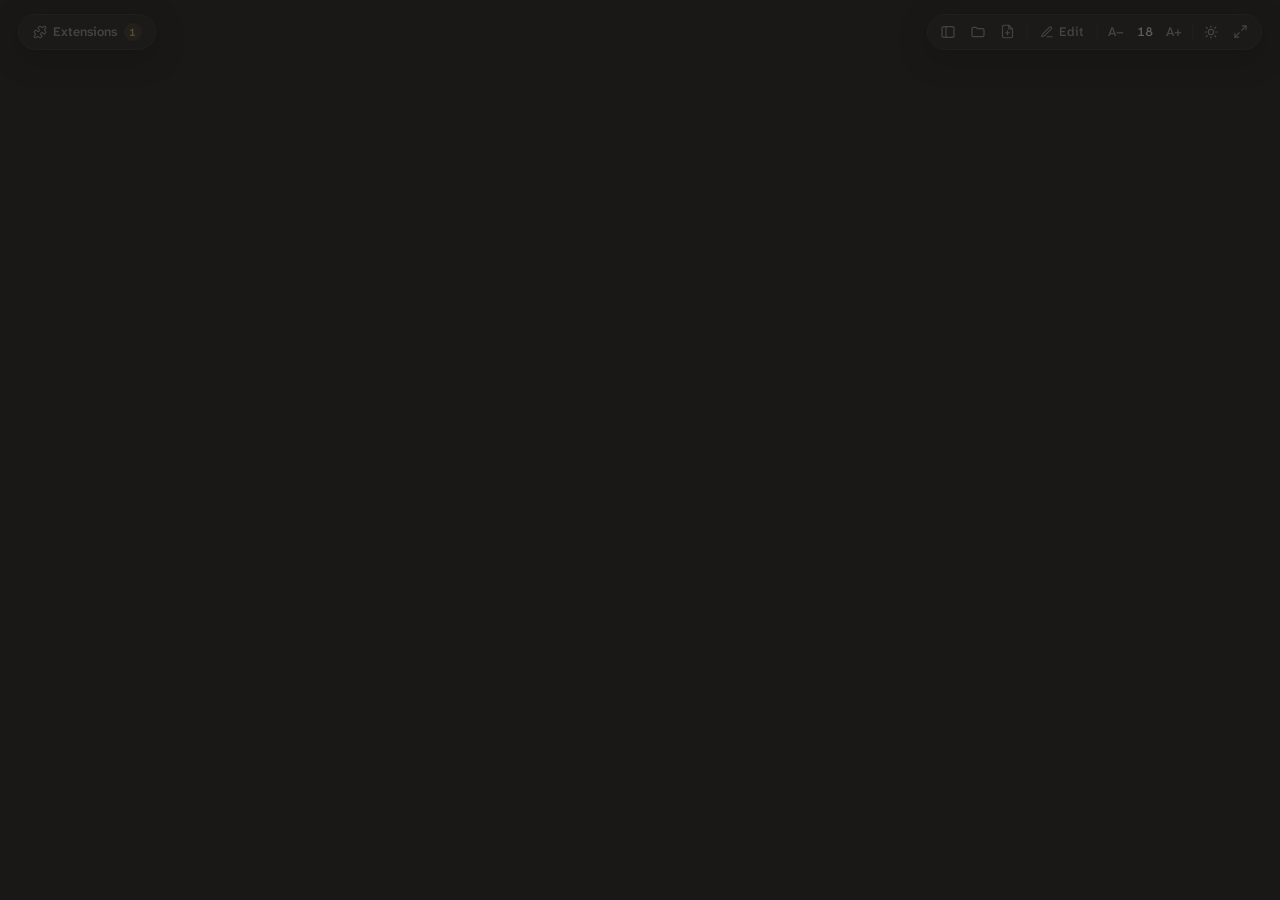
<file: src/coconut/assets/index.html>
<!DOCTYPE html>
<html lang="en" data-theme="warm-dark" data-reading-width="medium" data-line-height="comfortable" data-accent="default" data-code-style="card" data-line-numbers="true">
<head>
  <meta charset="utf-8">
  <meta http-equiv="Content-Security-Policy"
        content="default-src 'self' file:; script-src 'self' qrc:; style-src 'self' 'unsafe-inline' file:; font-src 'self' file: data:; img-src 'self' file: data: https: http:; object-src 'none'; frame-src 'none';">
  <title>Coconut</title>
  <link rel="stylesheet" href="style.css">
</head>
<body>
  <div id="progress-bar" aria-hidden="true"></div>

  <div id="app-layout">
    <aside id="toc-sidebar" class="sidebar-hidden" aria-label="Outline">
      <div id="toc-section" class="hidden">
        <div id="toc-header">
          <span id="toc-doc-title">Coconut</span>
        </div>
        <nav id="toc-list"></nav>
      </div>

      <div id="files-section">
        <div id="files-header">
          <span id="files-title">Explorer</span>
          <div class="files-header-actions">
            <button id="btn-files-new" type="button" class="mini-icon-btn" title="New file (Ctrl+N)" aria-label="New file">
              <svg width="13" height="13" viewBox="0 0 24 24" fill="none" stroke="currentColor" stroke-width="2" stroke-linecap="round" stroke-linejoin="round" aria-hidden="true">
                <path d="M14 2H6a2 2 0 0 0-2 2v16a2 2 0 0 0 2 2h12a2 2 0 0 0 2-2V8z"/>
                <polyline points="14 2 14 8 20 8"/>
                <line x1="12" y1="11" x2="12" y2="17"/>
                <line x1="9" y1="14" x2="15" y2="14"/>
              </svg>
            </button>
            <button id="btn-files-folder" type="button" class="mini-icon-btn" title="Open folder… (Ctrl+Shift+O)" aria-label="Open folder">
              <svg width="13" height="13" viewBox="0 0 24 24" fill="none" stroke="currentColor" stroke-width="2" stroke-linecap="round" stroke-linejoin="round" aria-hidden="true">
                <path d="M22 19a2 2 0 0 1-2 2H4a2 2 0 0 1-2-2V5a2 2 0 0 1 2-2h5l2 3h9a2 2 0 0 1 2 2z"/>
              </svg>
            </button>
            <button id="btn-files-add" type="button" class="mini-icon-btn" title="Add file…" aria-label="Add file">+</button>
            <button id="btn-files-collapse" type="button" class="mini-icon-btn" title="Collapse all folders" aria-label="Collapse all folders">⊟</button>
          </div>
        </div>
        <div id="files-list"></div>
      </div>

      <div id="sidebar-footer">
        <button id="btn-settings" type="button" class="sidebar-footer-btn" title="Settings (Ctrl+,)" aria-label="Settings">
          <svg width="15" height="15" viewBox="0 0 24 24" fill="none" stroke="currentColor" stroke-width="1.8" stroke-linecap="round" stroke-linejoin="round" aria-hidden="true">
            <circle cx="12" cy="12" r="3"/>
            <path d="M19.4 15a1.65 1.65 0 0 0 .33 1.82l.06.06a2 2 0 1 1-2.83 2.83l-.06-.06a1.65 1.65 0 0 0-1.82-.33 1.65 1.65 0 0 0-1 1.51V21a2 2 0 0 1-4 0v-.09A1.65 1.65 0 0 0 9 19.4a1.65 1.65 0 0 0-1.82.33l-.06.06a2 2 0 1 1-2.83-2.83l.06-.06a1.65 1.65 0 0 0 .33-1.82 1.65 1.65 0 0 0-1.51-1H3a2 2 0 0 1 0-4h.09A1.65 1.65 0 0 0 4.6 9a1.65 1.65 0 0 0-.33-1.82l-.06-.06a2 2 0 1 1 2.83-2.83l.06.06a1.65 1.65 0 0 0 1.82.33H9a1.65 1.65 0 0 0 1-1.51V3a2 2 0 0 1 4 0v.09a1.65 1.65 0 0 0 1 1.51 1.65 1.65 0 0 0 1.82-.33l.06-.06a2 2 0 1 1 2.83 2.83l-.06.06a1.65 1.65 0 0 0-.33 1.82V9a1.65 1.65 0 0 0 1.51 1H21a2 2 0 0 1 0 4h-.09a1.65 1.65 0 0 0-1.51 1z"/>
          </svg>
          <span id="btn-settings-label">Settings</span>
        </button>
      </div>
    </aside>
    <div id="sidebar-resizer" role="separator" aria-orientation="vertical" aria-label="Resize sidebar"></div>

    <div id="reader-pane">
      <button id="extensions-pill" type="button" class="floating-pill-btn" title="Extensions" aria-label="Extensions">
        <svg width="14" height="14" viewBox="0 0 24 24" fill="none" stroke="currentColor" stroke-width="1.8" stroke-linecap="round" stroke-linejoin="round" aria-hidden="true">
          <path d="M19.439 7.85c-.049.322.059.648.289.878l1.568 1.568c.47.47.706 1.087.706 1.704s-.235 1.233-.706 1.704l-1.611 1.611a.98.98 0 0 1-.837.276c-.47-.07-.802-.48-.968-.925a2.501 2.501 0 1 0-3.214 3.214c.446.166.855.497.925.968a.979.979 0 0 1-.276.837l-1.61 1.61a2.404 2.404 0 0 1-1.705.707 2.402 2.402 0 0 1-1.704-.706l-1.568-1.568a1.026 1.026 0 0 0-.877-.29c-.493.074-.84.504-1.02.968a2.5 2.5 0 1 1-3.237-3.237c.464-.18.894-.527.967-1.02a1.026 1.026 0 0 0-.289-.877l-1.568-1.568A2.402 2.402 0 0 1 1.998 12c0-.617.236-1.234.706-1.704L4.23 8.77c.24-.24.581-.353.917-.303.515.077.877.528 1.073 1.01a2.5 2.5 0 1 0 3.259-3.259c-.482-.196-.933-.558-1.01-1.073-.05-.336.062-.676.303-.917l1.525-1.525A2.402 2.402 0 0 1 12 1.998c.617 0 1.234.236 1.704.706l1.568 1.568c.23.23.556.338.877.29.493-.074.84-.504 1.02-.968a2.5 2.5 0 1 1 3.237 3.237c-.464.18-.894.527-.967 1.02Z"/>
        </svg>
        <span id="btn-extensions-label">Extensions</span>
        <span id="ext-count-badge" class="ext-pill-badge">1</span>
      </button>

      <div id="controls" role="toolbar" aria-label="Reading controls">
        <button id="btn-toc" type="button" class="ctrl-btn" title="Outline & files (Ctrl+B)" aria-label="Toggle sidebar">
          <svg width="16" height="16" viewBox="0 0 24 24" fill="none" stroke="currentColor" stroke-width="1.8" stroke-linecap="round" stroke-linejoin="round" aria-hidden="true">
            <rect x="3" y="4" width="18" height="16" rx="2"/>
            <line x1="9" y1="4" x2="9" y2="20"/>
          </svg>
        </button>
        <button id="btn-open" type="button" class="ctrl-btn" title="Open files (Ctrl+O)" aria-label="Open files">
          <svg width="16" height="16" viewBox="0 0 24 24" fill="none" stroke="currentColor" stroke-width="1.8" stroke-linecap="round" stroke-linejoin="round" aria-hidden="true">
            <path d="M3 7a2 2 0 0 1 2-2h4l2 2h8a2 2 0 0 1 2 2v8a2 2 0 0 1-2 2H5a2 2 0 0 1-2-2z"/>
          </svg>
        </button>
        <button id="btn-new-file" type="button" class="ctrl-btn" title="New file (Ctrl+N)" aria-label="New file">
          <svg width="15" height="15" viewBox="0 0 24 24" fill="none" stroke="currentColor" stroke-width="1.8" stroke-linecap="round" stroke-linejoin="round" aria-hidden="true">
            <path d="M14 2H6a2 2 0 0 0-2 2v16a2 2 0 0 0 2 2h12a2 2 0 0 0 2-2V8z"/>
            <polyline points="14 2 14 8 20 8"/>
            <line x1="12" y1="11" x2="12" y2="17"/>
            <line x1="9" y1="14" x2="15" y2="14"/>
          </svg>
        </button>
        <span class="ctrl-sep" aria-hidden="true"></span>
        <button id="btn-edit-mode" type="button" class="ctrl-btn ctrl-mode-btn" title="Edit mode (Ctrl+E)" aria-label="Toggle edit mode" aria-pressed="false">
          <svg width="14" height="14" viewBox="0 0 24 24" fill="none" stroke="currentColor" stroke-width="1.8" stroke-linecap="round" stroke-linejoin="round" aria-hidden="true">
            <path d="M12 20h9"/>
            <path d="M16.5 3.5a2.121 2.121 0 0 1 3 3L7 19l-4 1 1-4L16.5 3.5z"/>
          </svg>
          <span id="btn-edit-label">Edit</span>
        </button>
        <button id="btn-save-file" type="button" class="ctrl-btn ctrl-save-btn hidden" title="Save file (Ctrl+S)" aria-label="Save file">
          <svg width="14" height="14" viewBox="0 0 24 24" fill="none" stroke="currentColor" stroke-width="1.8" stroke-linecap="round" stroke-linejoin="round" aria-hidden="true">
            <path d="M19 21H5a2 2 0 0 1-2-2V5a2 2 0 0 1 2-2h11l5 5v11a2 2 0 0 1-2 2z"/>
            <polyline points="17 21 17 13 7 13 7 21"/>
            <polyline points="7 3 7 8 15 8"/>
          </svg>
          <span id="btn-save-label">Save</span>
        </button>
        <span class="ctrl-sep" aria-hidden="true"></span>
        <button id="btn-font-dec" type="button" class="ctrl-btn ctrl-text" title="Decrease text size (Ctrl+-)" aria-label="Decrease text size">A−</button>
        <button id="font-size-value" type="button" class="ctrl-btn ctrl-size" title="Reset text size (Ctrl+0)" aria-label="Current text size">18</button>
        <button id="btn-font-inc" type="button" class="ctrl-btn ctrl-text" title="Increase text size (Ctrl++)" aria-label="Increase text size">A+</button>
        <span class="ctrl-sep" aria-hidden="true"></span>
        <button id="btn-theme" type="button" class="ctrl-btn" title="Palette (Ctrl+T)" aria-label="Switch color palette">
          <svg width="16" height="16" viewBox="0 0 24 24" fill="none" stroke="currentColor" stroke-width="1.8" stroke-linecap="round" stroke-linejoin="round" aria-hidden="true">
            <circle cx="12" cy="12" r="4"/>
            <path d="M12 3v2M12 19v2M4.93 4.93l1.41 1.41M17.66 17.66l1.41 1.41M3 12h2M19 12h2M4.93 19.07l1.41-1.41M17.66 6.34l1.41-1.41"/>
          </svg>
        </button>
        <button id="btn-fullscreen" type="button" class="ctrl-btn" title="Fullscreen (F11)" aria-label="Toggle fullscreen">
          <svg class="icon-enter" width="15" height="15" viewBox="0 0 24 24" fill="none" stroke="currentColor" stroke-width="1.8" stroke-linecap="round" stroke-linejoin="round" aria-hidden="true">
            <polyline points="15 3 21 3 21 9"/>
            <polyline points="9 21 3 21 3 15"/>
            <line x1="21" y1="3" x2="14" y2="10"/>
            <line x1="3" y1="21" x2="10" y2="14"/>
          </svg>
          <svg class="icon-exit hidden" width="15" height="15" viewBox="0 0 24 24" fill="none" stroke="currentColor" stroke-width="1.8" stroke-linecap="round" stroke-linejoin="round" aria-hidden="true">
            <polyline points="4 14 10 14 10 20"/>
            <polyline points="20 10 14 10 14 4"/>
            <line x1="14" y1="10" x2="21" y2="3"/>
            <line x1="3" y1="21" x2="10" y2="14"/>
          </svg>
        </button>
      </div>

      <div id="find-bar" class="hidden" role="search" aria-label="Find in document">
        <input id="find-input" type="text" placeholder="Find…" autocomplete="off" spellcheck="false" aria-label="Search text">
        <button id="find-prev" type="button" class="ctrl-btn" title="Previous (Shift+Enter)" aria-label="Previous match">↑</button>
        <button id="find-next" type="button" class="ctrl-btn" title="Next (Enter)" aria-label="Next match">↓</button>
        <button id="find-close" type="button" class="ctrl-btn" title="Close (Esc)" aria-label="Close search">✕</button>
      </div>

      <main id="reader-scroll" tabindex="-1">
        <section id="welcome" class="hidden" aria-label="Welcome">
          <div class="welcome-card">
            <div class="welcome-mark" aria-hidden="true">
              <svg width="36" height="36" viewBox="0 0 128 128" fill="none">
                <circle cx="57" cy="69" r="55" fill="#6B4222"/>
                <circle cx="68" cy="58" r="51" fill="#D4A373"/>
                <circle cx="68" cy="58" r="41" fill="#EFEAE1"/>
                <circle cx="68" cy="58" r="23.5" fill="#191817"/>
              </svg>
            </div>
            <h1>Coconut</h1>
            <p id="welcome-sub" class="welcome-sub">Drop files here, open them from disk, or start a new note.</p>
            <div class="welcome-actions">
              <button id="btn-welcome-open" type="button" class="primary-btn">Open files…</button>
              <button id="btn-welcome-folder" type="button" class="pill-btn welcome-secondary-btn">Open folder…</button>
              <button id="btn-welcome-new" type="button" class="pill-btn welcome-secondary-btn">New file</button>
            </div>
            <div id="recent-block" class="hidden">
              <div id="recent-label" class="recent-label">Recent</div>
              <ul id="recent-list"></ul>
            </div>
            <p class="welcome-hints">
              <span id="hint-open">Ctrl+O Open</span>
              <span id="hint-edit">Ctrl+E Edit</span>
              <span id="hint-zoom">Ctrl+/− Text</span>
              <span id="hint-theme">Ctrl+T Palette</span>
              <span id="hint-settings">Ctrl+, Settings</span>
            </p>
          </div>
        </section>

        <article id="content" class="prose"></article>

        <section id="editor-view" class="hidden" aria-label="Document Editor">
          <div id="editor-shell">
            <div id="editor-toolbar">
              <div class="editor-meta">
                <span id="editor-dirty-dot" class="dirty-dot hidden" aria-hidden="true">●</span>
                <span id="editor-filename" class="editor-filename">Untitled.md</span>
                <span id="editor-status-badge" class="editor-status-badge">Saved</span>
              </div>
              <div class="editor-toolbar-right">
                <span id="editor-stats" class="editor-stats">1 lines · 0 words</span>
                <button id="btn-editor-save" type="button" class="pill-btn editor-save-pill">Save</button>
                <button id="btn-editor-done" type="button" class="pill-btn subtle">Read</button>
              </div>
            </div>
            <div id="editor-stage">
              <div id="editor-gutter" aria-hidden="true">1</div>
              <div id="editor-stack">
                <pre id="editor-backdrop" aria-hidden="true"><code id="editor-backdrop-code" class="hljs"></code></pre>
                <textarea id="editor-textarea" spellcheck="false" autocomplete="off" autocorrect="off" autocapitalize="off" placeholder="Write Markdown, notes, or code here…"></textarea>
              </div>
            </div>
          </div>
        </section>
      </main>
    </div>
  </div>

  <!-- Minimalist Settings Modal -->
  <div id="settings-modal" class="modal-backdrop hidden" role="dialog" aria-modal="true" aria-labelledby="settings-title">
    <div class="modal-dialog">
      <div class="modal-header">
        <h2 id="settings-title">Settings</h2>
        <button id="btn-settings-close" type="button" class="ctrl-btn" aria-label="Close">✕</button>
      </div>

      <div class="modal-tabs" role="tablist">
        <button id="tab-btn-reading" type="button" class="modal-tab active" data-tab="reading" role="tab">Reading</button>
        <button id="tab-btn-translate" type="button" class="modal-tab" data-tab="translate" role="tab">Translate</button>
        <button id="tab-btn-shortcuts" type="button" class="modal-tab" data-tab="shortcuts" role="tab">Shortcuts</button>
        <button id="tab-btn-about" type="button" class="modal-tab" data-tab="about" role="tab">About</button>
      </div>

      <div class="modal-body">
        <!-- Reading Tab -->
        <section id="panel-reading" class="tab-panel">
          <div class="setting-group">
            <div id="sec-palette" class="group-label">Color palette</div>
            <div class="theme-cards">
              <button type="button" class="theme-card" data-theme-choice="warm-dark">
                <span class="swatch swatch-dark"></span>
                <span id="lbl-theme-warm-dark">Warm Night</span>
              </button>
              <button type="button" class="theme-card" data-theme-choice="sepia">
                <span class="swatch swatch-sepia"></span>
                <span id="lbl-theme-sepia">Paper Sepia</span>
              </button>
              <button type="button" class="theme-card" data-theme-choice="soft-light">
                <span class="swatch swatch-light"></span>
                <span id="lbl-theme-soft-light">Soft Stone</span>
              </button>
            </div>
          </div>

          <div class="setting-group split-row">
            <div>
              <div id="sec-accent-color" class="group-label">Accent color</div>
            </div>
            <div class="accent-choices" role="radiogroup" aria-labelledby="sec-accent-color">
              <button type="button" class="accent-pill active" data-accent-choice="default" title="Default">
                <span class="accent-dot accent-dot-default"></span>
                <span id="lbl-accent-default">Default</span>
              </button>
              <button type="button" class="accent-pill" data-accent-choice="amber" title="Amber">
                <span class="accent-dot accent-dot-amber"></span>
                <span id="lbl-accent-amber">Amber</span>
              </button>
              <button type="button" class="accent-pill" data-accent-choice="sage" title="Sage">
                <span class="accent-dot accent-dot-sage"></span>
                <span id="lbl-accent-sage">Sage</span>
              </button>
              <button type="button" class="accent-pill" data-accent-choice="ocean" title="Ocean">
                <span class="accent-dot accent-dot-ocean"></span>
                <span id="lbl-accent-ocean">Ocean</span>
              </button>
              <button type="button" class="accent-pill" data-accent-choice="berry" title="Berry">
                <span class="accent-dot accent-dot-berry"></span>
                <span id="lbl-accent-berry">Berry</span>
              </button>
              <button type="button" class="accent-pill" data-accent-choice="lavender" title="Lavender">
                <span class="accent-dot accent-dot-lavender"></span>
                <span id="lbl-accent-lavender">Lavender</span>
              </button>
            </div>
          </div>

          <div class="setting-group split-row">
            <div>
              <div id="sec-text-size" class="group-label">Text size</div>
            </div>
            <div class="stepper">
              <button id="set-font-dec" type="button" class="pill-btn">−</button>
              <span id="set-font-value" class="stepper-val">18 px</span>
              <button id="set-font-inc" type="button" class="pill-btn">+</button>
              <button id="set-font-reset" type="button" class="pill-btn subtle">18</button>
            </div>
          </div>

          <div class="setting-group split-row">
            <div>
              <div id="sec-reading-width" class="group-label">Reading width</div>
            </div>
            <div class="seg-group" role="radiogroup" aria-labelledby="sec-reading-width">
              <button type="button" class="seg-btn" data-width-choice="narrow" id="lbl-width-narrow">Narrow</button>
              <button type="button" class="seg-btn active" data-width-choice="medium" id="lbl-width-medium">Medium</button>
              <button type="button" class="seg-btn" data-width-choice="wide" id="lbl-width-wide">Wide</button>
            </div>
          </div>

          <div class="setting-group split-row">
            <div>
              <div id="sec-line-height" class="group-label">Line spacing</div>
            </div>
            <div class="seg-group" role="radiogroup" aria-labelledby="sec-line-height">
              <button type="button" class="seg-btn" data-lh-choice="compact" id="lbl-lh-compact">Compact</button>
              <button type="button" class="seg-btn active" data-lh-choice="comfortable" id="lbl-lh-comfortable">Comfortable</button>
              <button type="button" class="seg-btn" data-lh-choice="spacious" id="lbl-lh-spacious">Spacious</button>
            </div>
          </div>

          <div class="setting-group split-row">
            <div>
              <div id="sec-code-style" class="group-label">Code block style</div>
            </div>
            <div class="seg-group" role="radiogroup" aria-labelledby="sec-code-style">
              <button type="button" class="seg-btn active" data-cstyle-choice="card" id="lbl-cstyle-card">Card</button>
              <button type="button" class="seg-btn" data-cstyle-choice="minimal" id="lbl-cstyle-minimal">Minimal</button>
              <button type="button" class="seg-btn" data-cstyle-choice="contrast" id="lbl-cstyle-contrast">Contrast</button>
            </div>
          </div>

          <div class="setting-group split-row">
            <div>
              <div id="sec-interface-lang" class="group-label">Interface language</div>
            </div>
            <select id="set-language" class="coco-select">
              <option id="opt-lang-auto" value="auto">Automatic (System)</option>
              <option id="opt-lang-en" value="en">English</option>
              <option id="opt-lang-es" value="es">Español</option>
            </select>
          </div>

          <div class="setting-group">
            <div id="sec-behavior" class="group-label">Reader toggles</div>
            <label class="toggle-row">
              <div class="toggle-text">
                <span id="opt-sidebar" class="toggle-title">Show outline &amp; open files sidebar</span>
                <span id="opt-sidebar-desc" class="toggle-desc">Keep the left navigation panel visible while reading.</span>
              </div>
              <input id="chk-sidebar" type="checkbox" class="switch">
            </label>
            <label class="toggle-row">
              <div class="toggle-text">
                <span id="opt-progress" class="toggle-title">Show reading progress hairline</span>
                <span id="opt-progress-desc" class="toggle-desc">Display a subtle 2 px progress indicator at the top edge.</span>
              </div>
              <input id="chk-progress" type="checkbox" class="switch">
            </label>
            <label class="toggle-row">
              <div class="toggle-text">
                <span id="opt-line-numbers" class="toggle-title">Show line numbers in code</span>
                <span id="opt-line-numbers-desc" class="toggle-desc">Display line numbering inside code files and syntax-highlighted blocks.</span>
              </div>
              <input id="chk-line-numbers" type="checkbox" class="switch" checked>
            </label>
            <label class="toggle-row">
              <div class="toggle-text">
                <span id="opt-autoreload" class="toggle-title">Auto-reload when file changes on disk</span>
                <span id="opt-autoreload-desc" class="toggle-desc">Refresh silently while preserving your scroll position (paused while editing).</span>
              </div>
              <input id="chk-autoreload" type="checkbox" class="switch">
            </label>
            <label class="toggle-row">
              <div class="toggle-text">
                <span id="opt-restore-session" class="toggle-title">Remember open files across restarts</span>
                <span id="opt-restore-session-desc" class="toggle-desc">Keep opened documents across sessions until closed manually.</span>
              </div>
              <input id="chk-restore" type="checkbox" class="switch">
            </label>
          </div>

          <div class="setting-group">
            <div id="sec-quick-actions" class="group-label">Quick actions</div>
            <div class="quick-actions-grid">
              <button id="qa-open" type="button" class="action-card">
                <span id="qa-open-lbl">Open files…</span>
                <kbd id="qa-open-kbd" class="kbd-badge">Ctrl+O</kbd>
              </button>
              <button id="qa-find" type="button" class="action-card">
                <span id="qa-find-lbl">Find in document</span>
                <kbd id="qa-find-kbd" class="kbd-badge">Ctrl+F</kbd>
              </button>
              <button id="qa-fullscreen" type="button" class="action-card">
                <span id="qa-fullscreen-lbl">Fullscreen mode</span>
                <kbd id="qa-fullscreen-kbd" class="kbd-badge">F11</kbd>
              </button>
              <button id="qa-reload" type="button" class="action-card">
                <span id="qa-reload-lbl">Reload document</span>
                <kbd id="qa-reload-kbd" class="kbd-badge">Ctrl+R</kbd>
              </button>
            </div>
          </div>
        </section>

        <!-- Translate Tab -->
        <section id="panel-translate" class="tab-panel hidden">
          <div class="setting-group">
            <div id="sec-translate-toggle" class="group-label">Context menu translation</div>
            <label class="toggle-row">
              <div class="toggle-text">
                <span id="opt-translate-enabled" class="toggle-title">Show Google Translate on right-click</span>
                <span id="opt-translate-desc" class="toggle-desc">Adds an option when text is selected to open it directly in Google Translate.</span>
              </div>
              <input id="chk-translate" type="checkbox" class="switch">
            </label>
          </div>

          <div class="setting-group">
            <div id="sec-translate-presets" class="group-label">Quick language pairs</div>
            <div class="preset-row">
              <button type="button" class="pill-btn" data-tr-preset="auto:es">Auto → ES</button>
              <button type="button" class="pill-btn" data-tr-preset="en:es">EN → ES</button>
              <button type="button" class="pill-btn" data-tr-preset="es:en">ES → EN</button>
              <button type="button" class="pill-btn" data-tr-preset="auto:en">Auto → EN</button>
            </div>
          </div>

          <div class="setting-group">
            <div id="sec-translate-pair" class="group-label">Language pair</div>
            <div class="translate-pair-grid">
              <label class="select-field">
                <span id="lbl-translate-source">From</span>
                <select id="set-tr-source" class="coco-select"></select>
              </label>
              <button id="btn-tr-swap" type="button" class="pill-btn swap-btn" title="Swap languages" aria-label="Swap languages">⇄</button>
              <label class="select-field">
                <span id="lbl-translate-target">To</span>
                <select id="set-tr-target" class="coco-select"></select>
              </label>
            </div>
          </div>

          <p id="translate-privacy-note" class="note-box">
            Offline by default: text is only sent to Google Translate in your browser when you click the context menu action.
          </p>
        </section>

        <!-- Shortcuts Tab -->
        <section id="panel-shortcuts" class="tab-panel hidden">
          <div class="shortcuts-top">
            <p id="sec-shortcuts-desc" class="shortcuts-hint">Click any shortcut pill and press a new key combination. Press Esc to cancel.</p>
            <button id="btn-reset-shortcuts" type="button" class="pill-btn">Reset defaults</button>
          </div>
          <div id="shortcuts-list" class="shortcuts-list"></div>
        </section>

        <!-- About Tab -->
        <section id="panel-about" class="tab-panel hidden">
          <div class="about-hero">
            <div class="about-icon" aria-hidden="true">
              <svg width="42" height="42" viewBox="0 0 128 128" fill="none">
                <circle cx="57" cy="69" r="55" fill="#6B4222"/>
                <circle cx="68" cy="58" r="51" fill="#D4A373"/>
                <circle cx="68" cy="58" r="41" fill="#EFEAE1"/>
                <circle cx="68" cy="58" r="23.5" fill="#191817"/>
              </svg>
            </div>
            <div>
              <div class="about-title-row">
                <strong>Coconut</strong>
                <span class="version-pill">v1.3.1</span>
              </div>
              <p id="about-tagline" class="about-sub">Minimalist, local-first, eye-comfort Markdown &amp; code reader for Linux (Wayland &amp; X11).</p>
            </div>
          </div>

          <div class="about-card">
            <div id="about-credits-title" class="group-label">Credits &amp; Open Source Licenses</div>
            <ul class="about-list">
              <li id="about-author">Created by Maximiliano Cano (Rhazieh) — MIT License.</li>
              <li id="about-font">Typography: Atkinson Hyperlegible Next (Braille Institute) — SIL OFL 1.1.</li>
              <li id="about-engine">Rendering: libcmark-gfm / python-markdown + local syntax highlighter &amp; EPUB engine.</li>
            </ul>
          </div>

          <div class="about-card">
            <div id="about-contribute-title" class="group-label">How to contribute</div>
            <p id="about-contribute-body" class="about-copy">Coconut stays local-first, offline, and distraction-free. You can report bugs, suggest ergonomic improvements, or open pull requests on GitHub.</p>
            <div class="about-links">
              <button id="lnk-repo" type="button" class="pill-btn">GitHub Repository</button>
              <button id="lnk-issues" type="button" class="pill-btn">Report Issue</button>
              <button id="lnk-contribute" type="button" class="pill-btn">Contributing Guide</button>
            </div>
          </div>
        </section>
      </div>
    </div>
  </div>

  <!-- Minimalist Extensions Modal -->
  <div id="extensions-modal" class="modal-backdrop hidden" role="dialog" aria-modal="true" aria-labelledby="ext-modal-title">
    <div class="modal-dialog ext-modal-dialog">
      <div class="modal-header">
        <h2 id="ext-modal-title">Extensions</h2>
        <button id="btn-ext-close" type="button" class="ctrl-btn" aria-label="Close">✕</button>
      </div>

      <div class="modal-tabs" role="tablist">
        <button id="ext-tab-languages" type="button" class="modal-tab active" role="tab">Languages &amp; Formats</button>
      </div>

      <div class="modal-body">
        <p id="ext-subtitle" class="ext-subtitle">Enable lightweight local modules on demand. Active extensions update file dialogs and drag-and-drop filters.</p>

        <div class="ext-toolbar">
          <input id="ext-search-input" type="text" class="ext-search-input" placeholder="Filter formats (.py, .epub, .ts, .sql…)" autocomplete="off" spellcheck="false">
          <div class="ext-filter-pills">
            <button id="ext-cat-all" type="button" class="seg-btn active" data-ext-cat="all">All</button>
            <button id="ext-cat-document" type="button" class="seg-btn" data-ext-cat="document">Documents &amp; Books</button>
            <button id="ext-cat-code" type="button" class="seg-btn" data-ext-cat="code">Code &amp; IT</button>
          </div>
          <div class="ext-bulk-actions">
            <button id="btn-ext-add-all" type="button" class="pill-btn">Add all</button>
            <button id="btn-ext-remove-all" type="button" class="pill-btn subtle">Remove all</button>
          </div>
        </div>

        <div id="extensions-list" class="extensions-list"></div>

        <div id="ext-empty-state" class="ext-empty-state hidden">
          <p id="ext-empty-title" class="ext-empty-title">No matching extensions</p>
          <p id="ext-empty-desc" class="ext-empty-desc">Try a different filter or search term.</p>
        </div>
      </div>
    </div>
  </div>

  <div id="drop-overlay" class="hidden" aria-hidden="true">
    <div id="drop-box" class="drop-box">Drop file to read</div>
  </div>

  <div id="toast" class="hidden" role="status" aria-live="polite"></div>

  <script src="qrc:///qtwebchannel/qwebchannel.js"></script>
  <script src="highlight.js"></script>
  <script src="reader.js"></script>
</body>
</html>
</file>
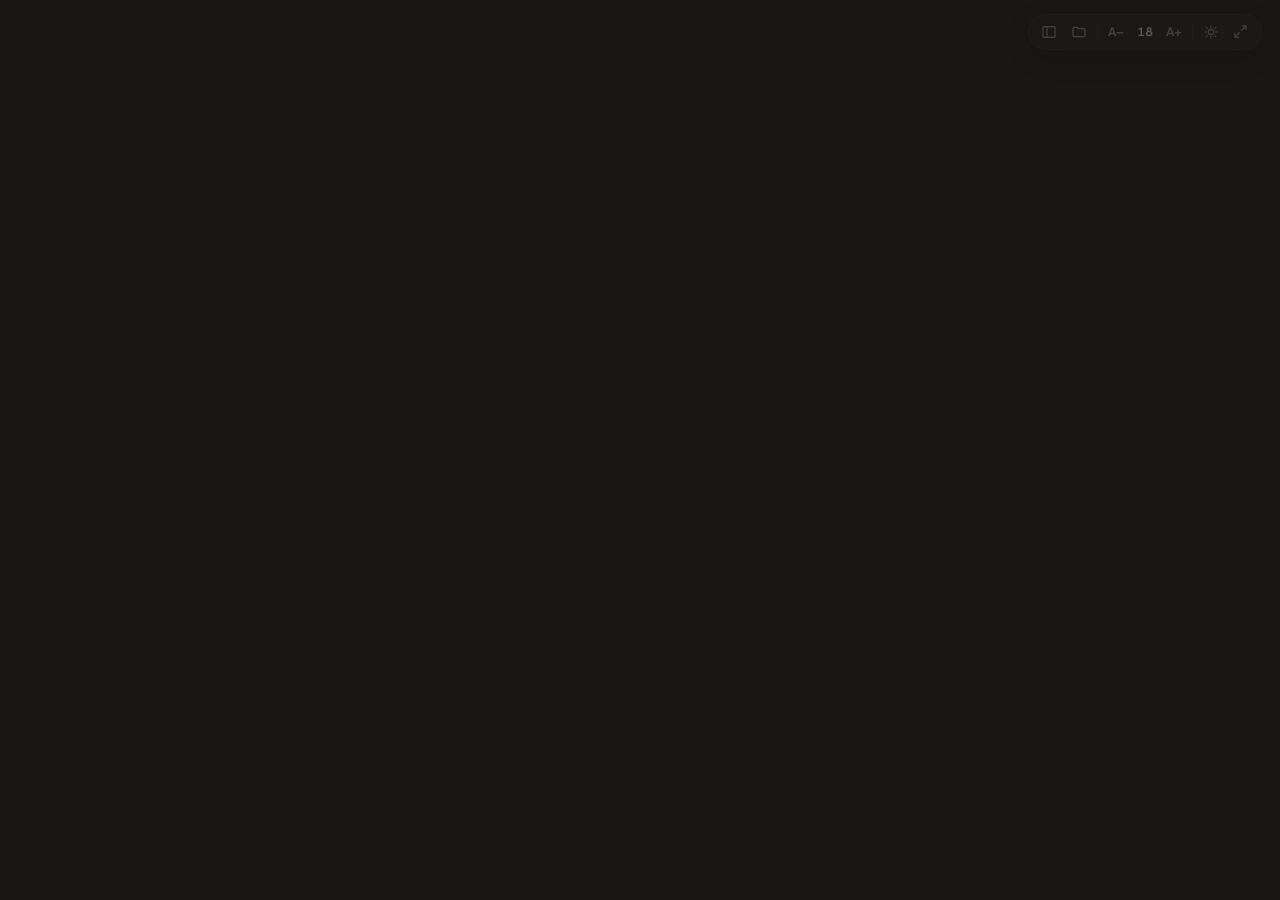
<file: src/velum/assets/index.html>
<!DOCTYPE html>
<html lang="en" data-theme="warm-dark">
<head>
  <meta charset="utf-8">
  <meta http-equiv="Content-Security-Policy"
        content="default-src 'self' file:; script-src 'self' qrc:; style-src 'self' 'unsafe-inline' file:; font-src 'self' file: data:; img-src 'self' file: data: https: http:; object-src 'none'; frame-src 'none';">
  <title>Velum</title>
  <link rel="stylesheet" href="style.css">
</head>
<body>
  <div id="progress-bar" aria-hidden="true"></div>

  <div id="app-layout">
    <aside id="toc-sidebar" class="sidebar-hidden" aria-label="Outline">
      <div id="toc-section" class="hidden">
        <div id="toc-header">
          <span id="toc-doc-title">Velum</span>
        </div>
        <nav id="toc-list"></nav>
      </div>

      <div id="files-section">
        <div id="files-header">
          <span id="files-title">Open files</span>
          <button id="btn-files-add" type="button" class="mini-icon-btn" title="Add Markdown file…" aria-label="Add Markdown file">+</button>
        </div>
        <div id="files-list"></div>
      </div>

      <div id="sidebar-footer">
        <button id="btn-settings" type="button" class="sidebar-footer-btn" title="Settings (Ctrl+,)" aria-label="Settings">
          <svg width="15" height="15" viewBox="0 0 24 24" fill="none" stroke="currentColor" stroke-width="1.8" stroke-linecap="round" stroke-linejoin="round" aria-hidden="true">
            <circle cx="12" cy="12" r="3"/>
            <path d="M19.4 15a1.65 1.65 0 0 0 .33 1.82l.06.06a2 2 0 1 1-2.83 2.83l-.06-.06a1.65 1.65 0 0 0-1.82-.33 1.65 1.65 0 0 0-1 1.51V21a2 2 0 0 1-4 0v-.09A1.65 1.65 0 0 0 9 19.4a1.65 1.65 0 0 0-1.82.33l-.06.06a2 2 0 1 1-2.83-2.83l.06-.06a1.65 1.65 0 0 0 .33-1.82 1.65 1.65 0 0 0-1.51-1H3a2 2 0 0 1 0-4h.09A1.65 1.65 0 0 0 4.6 9a1.65 1.65 0 0 0-.33-1.82l-.06-.06a2 2 0 1 1 2.83-2.83l.06.06a1.65 1.65 0 0 0 1.82.33H9a1.65 1.65 0 0 0 1-1.51V3a2 2 0 0 1 4 0v.09a1.65 1.65 0 0 0 1 1.51 1.65 1.65 0 0 0 1.82-.33l.06-.06a2 2 0 1 1 2.83 2.83l-.06.06a1.65 1.65 0 0 0-.33 1.82V9a1.65 1.65 0 0 0 1.51 1H21a2 2 0 0 1 0 4h-.09a1.65 1.65 0 0 0-1.51 1z"/>
          </svg>
          <span id="btn-settings-label">Settings</span>
        </button>
      </div>
    </aside>

    <main id="reader-scroll" tabindex="-1">
      <section id="welcome" class="hidden" aria-label="Welcome">
        <div class="welcome-card">
          <div class="welcome-mark" aria-hidden="true">
            <svg width="32" height="32" viewBox="0 0 128 128" fill="none">
              <path d="M 26 26 H 44 C 46 26 47.4 27 48.2 28.6 L 64 60 V 96 C 64 96 62.2 95.6 61.3 94 L 24 30 C 23 28.2 24.2 26 26 26 Z" fill="#EAE5DC"/>
              <path d="M 64 60 L 79.8 28.6 C 80.6 27 82 26 84 26 H 102 C 103.8 26 105 28.2 104 30 L 66.7 94 C 65.8 95.6 64 96 64 96 Z" fill="#D4A373"/>
            </svg>
          </div>
          <h1>Velum</h1>
          <p id="welcome-sub" class="welcome-sub">Drop <code>.md</code> files here or open them from disk.</p>
          <button id="btn-welcome-open" type="button" class="primary-btn">Open files…</button>
          <div id="recent-block" class="hidden">
            <div id="recent-label" class="recent-label">Recent</div>
            <ul id="recent-list"></ul>
          </div>
          <p class="welcome-hints">
            <span id="hint-open">Ctrl+O Open</span>
            <span id="hint-zoom">Ctrl+/− Text</span>
            <span id="hint-theme">Ctrl+T Palette</span>
            <span id="hint-settings">Ctrl+, Settings</span>
          </p>
        </div>
      </section>

      <article id="content" class="prose"></article>
    </main>
  </div>

  <div id="controls" role="toolbar" aria-label="Reading controls">
    <button id="btn-toc" type="button" class="ctrl-btn" title="Outline & files (Ctrl+B)" aria-label="Toggle sidebar">
      <svg width="16" height="16" viewBox="0 0 24 24" fill="none" stroke="currentColor" stroke-width="1.8" stroke-linecap="round" stroke-linejoin="round" aria-hidden="true">
        <rect x="3" y="4" width="18" height="16" rx="2"/>
        <line x1="9" y1="4" x2="9" y2="20"/>
      </svg>
    </button>
    <button id="btn-open" type="button" class="ctrl-btn" title="Open files (Ctrl+O)" aria-label="Open files">
      <svg width="16" height="16" viewBox="0 0 24 24" fill="none" stroke="currentColor" stroke-width="1.8" stroke-linecap="round" stroke-linejoin="round" aria-hidden="true">
        <path d="M3 7a2 2 0 0 1 2-2h4l2 2h8a2 2 0 0 1 2 2v8a2 2 0 0 1-2 2H5a2 2 0 0 1-2-2z"/>
      </svg>
    </button>
    <span class="ctrl-sep" aria-hidden="true"></span>
    <button id="btn-font-dec" type="button" class="ctrl-btn ctrl-text" title="Decrease text size (Ctrl+-)" aria-label="Decrease text size">A−</button>
    <button id="font-size-value" type="button" class="ctrl-btn ctrl-size" title="Reset text size (Ctrl+0)" aria-label="Current text size">18</button>
    <button id="btn-font-inc" type="button" class="ctrl-btn ctrl-text" title="Increase text size (Ctrl++)" aria-label="Increase text size">A+</button>
    <span class="ctrl-sep" aria-hidden="true"></span>
    <button id="btn-theme" type="button" class="ctrl-btn" title="Palette (Ctrl+T)" aria-label="Switch color palette">
      <svg width="16" height="16" viewBox="0 0 24 24" fill="none" stroke="currentColor" stroke-width="1.8" stroke-linecap="round" stroke-linejoin="round" aria-hidden="true">
        <circle cx="12" cy="12" r="4"/>
        <path d="M12 3v2M12 19v2M4.93 4.93l1.41 1.41M17.66 17.66l1.41 1.41M3 12h2M19 12h2M4.93 19.07l1.41-1.41M17.66 6.34l1.41-1.41"/>
      </svg>
    </button>
    <button id="btn-fullscreen" type="button" class="ctrl-btn" title="Fullscreen (F11)" aria-label="Toggle fullscreen">
      <svg class="icon-enter" width="15" height="15" viewBox="0 0 24 24" fill="none" stroke="currentColor" stroke-width="1.8" stroke-linecap="round" stroke-linejoin="round" aria-hidden="true">
        <polyline points="15 3 21 3 21 9"/>
        <polyline points="9 21 3 21 3 15"/>
        <line x1="21" y1="3" x2="14" y2="10"/>
        <line x1="3" y1="21" x2="10" y2="14"/>
      </svg>
      <svg class="icon-exit hidden" width="15" height="15" viewBox="0 0 24 24" fill="none" stroke="currentColor" stroke-width="1.8" stroke-linecap="round" stroke-linejoin="round" aria-hidden="true">
        <polyline points="4 14 10 14 10 20"/>
        <polyline points="20 10 14 10 14 4"/>
        <line x1="14" y1="10" x2="21" y2="3"/>
        <line x1="3" y1="21" x2="10" y2="14"/>
      </svg>
    </button>
  </div>

  <div id="find-bar" class="hidden" role="search" aria-label="Find in document">
    <input id="find-input" type="text" placeholder="Find…" autocomplete="off" spellcheck="false" aria-label="Search text">
    <button id="find-prev" type="button" class="ctrl-btn" title="Previous (Shift+Enter)" aria-label="Previous match">↑</button>
    <button id="find-next" type="button" class="ctrl-btn" title="Next (Enter)" aria-label="Next match">↓</button>
    <button id="find-close" type="button" class="ctrl-btn" title="Close (Esc)" aria-label="Close search">✕</button>
  </div>

  <!-- Minimalist Settings Modal -->
  <div id="settings-modal" class="modal-backdrop hidden" role="dialog" aria-modal="true" aria-labelledby="settings-title">
    <div class="modal-dialog">
      <div class="modal-header">
        <h2 id="settings-title">Settings</h2>
        <button id="btn-settings-close" type="button" class="ctrl-btn" aria-label="Close">✕</button>
      </div>

      <div class="modal-tabs" role="tablist">
        <button id="tab-btn-reading" type="button" class="modal-tab active" data-tab="reading" role="tab">Reading</button>
        <button id="tab-btn-translate" type="button" class="modal-tab" data-tab="translate" role="tab">Translate</button>
        <button id="tab-btn-shortcuts" type="button" class="modal-tab" data-tab="shortcuts" role="tab">Shortcuts</button>
        <button id="tab-btn-about" type="button" class="modal-tab" data-tab="about" role="tab">About</button>
      </div>

      <div class="modal-body">
        <!-- Reading Tab -->
        <section id="panel-reading" class="tab-panel">
          <div class="setting-group">
            <div id="sec-palette" class="group-label">Color palette</div>
            <div class="theme-cards">
              <button type="button" class="theme-card" data-theme-choice="warm-dark">
                <span class="swatch swatch-dark"></span>
                <span id="lbl-theme-warm-dark">Warm Night</span>
              </button>
              <button type="button" class="theme-card" data-theme-choice="sepia">
                <span class="swatch swatch-sepia"></span>
                <span id="lbl-theme-sepia">Paper Sepia</span>
              </button>
              <button type="button" class="theme-card" data-theme-choice="soft-light">
                <span class="swatch swatch-light"></span>
                <span id="lbl-theme-soft-light">Soft Stone</span>
              </button>
            </div>
          </div>

          <div class="setting-group split-row">
            <div>
              <div id="sec-text-size" class="group-label">Text size</div>
            </div>
            <div class="stepper">
              <button id="set-font-dec" type="button" class="pill-btn">−</button>
              <span id="set-font-value" class="stepper-val">18 px</span>
              <button id="set-font-inc" type="button" class="pill-btn">+</button>
              <button id="set-font-reset" type="button" class="pill-btn subtle">18</button>
            </div>
          </div>

          <div class="setting-group split-row">
            <div>
              <div id="sec-interface-lang" class="group-label">Interface language</div>
            </div>
            <select id="set-language" class="velum-select">
              <option id="opt-lang-auto" value="auto">Automatic (System)</option>
              <option id="opt-lang-en" value="en">English</option>
              <option id="opt-lang-es" value="es">Español</option>
            </select>
          </div>

          <div class="setting-group">
            <div id="sec-behavior" class="group-label">Reader toggles</div>
            <label class="toggle-row">
              <div class="toggle-text">
                <span id="opt-sidebar" class="toggle-title">Show outline &amp; open files sidebar</span>
                <span id="opt-sidebar-desc" class="toggle-desc">Keep the left navigation panel visible while reading.</span>
              </div>
              <input id="chk-sidebar" type="checkbox" class="switch">
            </label>
            <label class="toggle-row">
              <div class="toggle-text">
                <span id="opt-progress" class="toggle-title">Show reading progress hairline</span>
                <span id="opt-progress-desc" class="toggle-desc">Display a subtle 2 px progress indicator at the top edge.</span>
              </div>
              <input id="chk-progress" type="checkbox" class="switch">
            </label>
            <label class="toggle-row">
              <div class="toggle-text">
                <span id="opt-autoreload" class="toggle-title">Auto-reload when file changes on disk</span>
                <span id="opt-autoreload-desc" class="toggle-desc">Refresh silently while preserving your scroll position.</span>
              </div>
              <input id="chk-autoreload" type="checkbox" class="switch">
            </label>
            <label class="toggle-row">
              <div class="toggle-text">
                <span id="opt-restore-session" class="toggle-title">Remember open files across restarts</span>
                <span id="opt-restore-session-desc" class="toggle-desc">Keep opened documents across sessions until closed manually.</span>
              </div>
              <input id="chk-restore" type="checkbox" class="switch">
            </label>
          </div>

          <div class="setting-group">
            <div id="sec-quick-actions" class="group-label">Quick actions</div>
            <div class="quick-actions-grid">
              <button id="qa-open" type="button" class="action-card">
                <span id="qa-open-lbl">Open files…</span>
                <kbd id="qa-open-kbd" class="kbd-badge">Ctrl+O</kbd>
              </button>
              <button id="qa-find" type="button" class="action-card">
                <span id="qa-find-lbl">Find in document</span>
                <kbd id="qa-find-kbd" class="kbd-badge">Ctrl+F</kbd>
              </button>
              <button id="qa-fullscreen" type="button" class="action-card">
                <span id="qa-fullscreen-lbl">Fullscreen mode</span>
                <kbd id="qa-fullscreen-kbd" class="kbd-badge">F11</kbd>
              </button>
              <button id="qa-reload" type="button" class="action-card">
                <span id="qa-reload-lbl">Reload document</span>
                <kbd id="qa-reload-kbd" class="kbd-badge">Ctrl+R</kbd>
              </button>
            </div>
          </div>
        </section>

        <!-- Translate Tab -->
        <section id="panel-translate" class="tab-panel hidden">
          <div class="setting-group">
            <div id="sec-translate-toggle" class="group-label">Context menu translation</div>
            <label class="toggle-row">
              <div class="toggle-text">
                <span id="opt-translate-enabled" class="toggle-title">Show Google Translate on right-click</span>
                <span id="opt-translate-desc" class="toggle-desc">Adds an option when text is selected to open it directly in Google Translate.</span>
              </div>
              <input id="chk-translate" type="checkbox" class="switch">
            </label>
          </div>

          <div class="setting-group">
            <div id="sec-translate-presets" class="group-label">Quick language pairs</div>
            <div class="preset-row">
              <button type="button" class="pill-btn" data-tr-preset="auto:es">Auto → ES</button>
              <button type="button" class="pill-btn" data-tr-preset="en:es">EN → ES</button>
              <button type="button" class="pill-btn" data-tr-preset="es:en">ES → EN</button>
              <button type="button" class="pill-btn" data-tr-preset="auto:en">Auto → EN</button>
            </div>
          </div>

          <div class="setting-group">
            <div id="sec-translate-pair" class="group-label">Language pair</div>
            <div class="translate-pair-grid">
              <label class="select-field">
                <span id="lbl-translate-source">From</span>
                <select id="set-tr-source" class="velum-select"></select>
              </label>
              <button id="btn-tr-swap" type="button" class="pill-btn swap-btn" title="Swap languages" aria-label="Swap languages">⇄</button>
              <label class="select-field">
                <span id="lbl-translate-target">To</span>
                <select id="set-tr-target" class="velum-select"></select>
              </label>
            </div>
          </div>

          <p id="translate-privacy-note" class="note-box">
            Offline by default: text is only sent to Google Translate in your browser when you click the context menu action.
          </p>
        </section>

        <!-- Shortcuts Tab -->
        <section id="panel-shortcuts" class="tab-panel hidden">
          <div class="shortcuts-top">
            <p id="sec-shortcuts-desc" class="shortcuts-hint">Click any shortcut pill and press a new key combination. Press Esc to cancel.</p>
            <button id="btn-reset-shortcuts" type="button" class="pill-btn">Reset defaults</button>
          </div>
          <div id="shortcuts-list" class="shortcuts-list"></div>
        </section>

        <!-- About Tab -->
        <section id="panel-about" class="tab-panel hidden">
          <div class="about-hero">
            <div class="about-icon" aria-hidden="true">
              <svg width="42" height="42" viewBox="0 0 128 128" fill="none">
                <rect x="8" y="8" width="112" height="112" rx="28" fill="#1D1C1A" stroke="#35322E" stroke-width="2"/>
                <path d="M 30.6 34.0 H 45.0 C 46.6 34.0 47.8 34.8 48.5 36.2 L 64.0 66.0 V 96.0 C 64.0 96.0 62.5 95.8 61.7 94.5 L 28.8 37.4 C 27.9 35.8 28.9 34.0 30.6 34.0 Z" fill="#EFEAE1"/>
                <path d="M 64.0 66.0 L 79.5 36.2 C 80.2 34.8 81.4 34.0 83.0 34.0 H 97.4 C 99.1 34.0 100.1 35.8 99.2 37.4 L 66.3 94.5 C 65.5 95.8 64.0 96.0 64.0 96.0 Z" fill="#E3B581"/>
              </svg>
            </div>
            <div>
              <div class="about-title-row">
                <strong>Velum</strong>
                <span class="version-pill">v1.1.0</span>
              </div>
              <p id="about-tagline" class="about-sub">Minimalist, local-first, eye-comfort Markdown viewer for Linux (Wayland &amp; X11).</p>
            </div>
          </div>

          <div class="about-card">
            <div id="about-credits-title" class="group-label">Credits &amp; Open Source Licenses</div>
            <ul class="about-list">
              <li id="about-author">Created by Maximiliano Cano (Rhazieh) — MIT License.</li>
              <li id="about-font">Typography: Atkinson Hyperlegible Next (Braille Institute) — SIL OFL 1.1.</li>
              <li id="about-engine">Rendering: libcmark-gfm / python-markdown + PyQt6 QtWebEngine.</li>
            </ul>
          </div>

          <div class="about-card">
            <div id="about-contribute-title" class="group-label">How to contribute</div>
            <p id="about-contribute-body" class="about-copy">Velum stays viewer-only, offline, and distraction-free. You can report bugs, suggest ergonomic improvements, or open pull requests on GitHub.</p>
            <div class="about-links">
              <button id="lnk-repo" type="button" class="pill-btn">GitHub Repository</button>
              <button id="lnk-issues" type="button" class="pill-btn">Report Issue</button>
              <button id="lnk-contribute" type="button" class="pill-btn">Contributing Guide</button>
            </div>
          </div>
        </section>
      </div>
    </div>
  </div>

  <div id="drop-overlay" class="hidden" aria-hidden="true">
    <div id="drop-box" class="drop-box">Drop file to read</div>
  </div>

  <div id="toast" class="hidden" role="status" aria-live="polite"></div>

  <script src="qrc:///qtwebchannel/qwebchannel.js"></script>
  <script src="reader.js"></script>
</body>
</html>
</file>
<file: src/coconut/assets/style.css>
@font-face {
  font-family: "Atkinson Hyperlegible Next";
  src: url("../fonts/AtkinsonHyperlegibleNext[wght].ttf") format("truetype");
  font-weight: 200 800;
  font-style: normal;
  font-display: swap;
}

@font-face {
  font-family: "Atkinson Hyperlegible Next";
  src: url("../fonts/AtkinsonHyperlegibleNext-Italic[wght].ttf") format("truetype");
  font-weight: 200 800;
  font-style: italic;
  font-display: swap;
}

:root {
  --font-family: "Atkinson Hyperlegible Next", "Noto Color Emoji";
  --font-size: 18px;
  --reading-width: 68ch;
  --line-height: 1.72;
}

[data-reading-width="narrow"] {
  --reading-width: 56ch;
}

[data-reading-width="medium"] {
  --reading-width: 68ch;
}

[data-reading-width="wide"] {
  --reading-width: 90ch;
}

[data-line-height="compact"] {
  --line-height: 1.5;
}

[data-line-height="comfortable"] {
  --line-height: 1.72;
}

[data-line-height="spacious"] {
  --line-height: 1.96;
}

[data-theme="warm-dark"] {
  --bg: #191817;
  --bg-sidebar: #141312;
  --bg-surface: #21201E;
  --bg-code-inline: #292724;
  --bg-code-contrast: #121110;
  --border: #2E2C29;
  --border-subtle: #252321;
  --text: #DCD7CE;
  --text-strong: #EAE5DC;
  --text-muted: #9A948A;
  --accent: #D4A373;
  --accent-soft: rgba(212, 163, 115, 0.14);
  --code-inline-text: #E6D5B8;
  --code-block-text: #D6D0C5;
  --pill-bg: rgba(33, 32, 30, 0.90);
  --shadow: 0 8px 28px rgba(0, 0, 0, 0.36);
  /* VS Code Dark+ inspired warm syntax tokens */
  --hl-keyword: #C586C0;
  --hl-literal: #569CD6;
  --hl-type: #4EC9B0;
  --hl-function: #DCDCAA;
  --hl-string: #CE9178;
  --hl-number: #B5CEA8;
  --hl-comment: #6A9955;
  --hl-tag: #569CD6;
  --hl-attr: #9CDCFE;
  --hl-meta: #D7BA7D;
  --hl-builtin: #4FC1FF;
  --hl-punct: #A69F95;
}

[data-theme="sepia"] {
  --bg: #F3ECDC;
  --bg-sidebar: #EAE2D0;
  --bg-surface: #E7DFCA;
  --bg-code-inline: #E2D8C2;
  --bg-code-contrast: #DED4BC;
  --border: #D4C9B0;
  --border-subtle: #DFD5BF;
  --text: #352F28;
  --text-strong: #231E19;
  --text-muted: #6F6558;
  --accent: #9A5B25;
  --accent-soft: rgba(154, 91, 37, 0.12);
  --code-inline-text: #56371B;
  --code-block-text: #3B342C;
  --pill-bg: rgba(234, 226, 208, 0.94);
  --shadow: 0 8px 24px rgba(53, 47, 40, 0.12);
  /* VS Code Light+ / Editorial warm syntax tokens */
  --hl-keyword: #8F2D6B;
  --hl-literal: #1E5A99;
  --hl-type: #187268;
  --hl-function: #795E26;
  --hl-string: #A3331D;
  --hl-number: #1C6E42;
  --hl-comment: #687552;
  --hl-tag: #802F1E;
  --hl-attr: #1D557A;
  --hl-meta: #8A5314;
  --hl-builtin: #0E639C;
  --hl-punct: #6F6558;
}

[data-theme="soft-light"] {
  --bg: #F4F3EE;
  --bg-sidebar: #ECEAE3;
  --bg-surface: #E9E7DF;
  --bg-code-inline: #E4E1D8;
  --bg-code-contrast: #DFDDD3;
  --border: #D8D5CB;
  --border-subtle: #E2DFD6;
  --text: #2A2926;
  --text-strong: #1B1A18;
  --text-muted: #686660;
  --accent: #3E6B89;
  --accent-soft: rgba(62, 107, 137, 0.12);
  --code-inline-text: #2E4B5E;
  --code-block-text: #2F2E2A;
  --pill-bg: rgba(236, 234, 227, 0.94);
  --shadow: 0 8px 24px rgba(27, 26, 24, 0.10);
  /* VS Code Light Modern syntax tokens */
  --hl-keyword: #9B2393;
  --hl-literal: #1D4ED8;
  --hl-type: #21768D;
  --hl-function: #795E26;
  --hl-string: #A31515;
  --hl-number: #098658;
  --hl-comment: #4F7A4E;
  --hl-tag: #800000;
  --hl-attr: #0451A5;
  --hl-meta: #6B46C1;
  --hl-builtin: #0070C1;
  --hl-punct: #686660;
}

/* Custom Accent Overrides */
[data-theme="warm-dark"][data-accent="amber"] {
  --accent: #E09F5A;
  --accent-soft: rgba(224, 159, 90, 0.15);
}
[data-theme="sepia"][data-accent="amber"],
[data-theme="soft-light"][data-accent="amber"] {
  --accent: #B4621B;
  --accent-soft: rgba(180, 98, 27, 0.13);
}

[data-theme="warm-dark"][data-accent="sage"] {
  --accent: #7FB088;
  --accent-soft: rgba(127, 176, 136, 0.15);
}
[data-theme="sepia"][data-accent="sage"],
[data-theme="soft-light"][data-accent="sage"] {
  --accent: #3B7A57;
  --accent-soft: rgba(59, 122, 87, 0.13);
}

[data-theme="warm-dark"][data-accent="ocean"] {
  --accent: #6BA3C7;
  --accent-soft: rgba(107, 163, 199, 0.15);
}
[data-theme="sepia"][data-accent="ocean"],
[data-theme="soft-light"][data-accent="ocean"] {
  --accent: #2D6A94;
  --accent-soft: rgba(45, 106, 148, 0.13);
}

[data-theme="warm-dark"][data-accent="berry"] {
  --accent: #D17B88;
  --accent-soft: rgba(209, 123, 136, 0.15);
}
[data-theme="sepia"][data-accent="berry"],
[data-theme="soft-light"][data-accent="berry"] {
  --accent: #9E3B4E;
  --accent-soft: rgba(158, 59, 78, 0.13);
}

[data-theme="warm-dark"][data-accent="lavender"] {
  --accent: #A594D6;
  --accent-soft: rgba(165, 148, 214, 0.15);
}
[data-theme="sepia"][data-accent="lavender"],
[data-theme="soft-light"][data-accent="lavender"] {
  --accent: #644EA3;
  --accent-soft: rgba(100, 78, 163, 0.13);
}

*,
*::before,
*::after {
  box-sizing: border-box;
}

html,
body,
button,
input,
textarea,
select,
option,
code,
pre,
kbd,
samp,
table,
th,
td {
  font-family: var(--font-family);
}

html,
body {
  margin: 0;
  padding: 0;
  height: 100%;
  background: var(--bg);
  color: var(--text);
  overflow: hidden;
  text-rendering: optimizeLegibility;
  -webkit-font-smoothing: antialiased;
  -moz-osx-font-smoothing: grayscale;
}

.hidden {
  display: none !important;
}

#progress-bar {
  position: fixed;
  top: 0;
  left: 0;
  height: 2px;
  width: 0%;
  background: var(--accent);
  opacity: 0.72;
  z-index: 50;
  pointer-events: none;
  transition: width 90ms linear;
}

#progress-bar.progress-hidden {
  display: none;
}

#app-layout {
  display: flex;
  height: 100vh;
  width: 100vw;
}

/* Left sidebar: outline + VS Code-style Explorer + bottom settings gear */
#toc-sidebar {
  width: var(--sidebar-width, 260px);
  flex-shrink: 0;
  height: 100%;
  background: var(--bg-sidebar);
  border-right: 1px solid var(--border-subtle);
  display: flex;
  flex-direction: column;
  overflow: hidden;
  transition: width 140ms ease, opacity 140ms ease, border-color 140ms ease;
}

#toc-sidebar.resizing {
  transition: none;
}

#toc-sidebar.sidebar-hidden {
  width: 0 !important;
  border-right-width: 0;
  opacity: 0;
  pointer-events: none;
}

#sidebar-resizer {
  width: 4px;
  flex-shrink: 0;
  height: 100%;
  cursor: col-resize;
  background: transparent;
  margin-left: -2px;
  z-index: 26;
  transition: background 120ms ease;
}

#sidebar-resizer:hover,
#sidebar-resizer.active {
  background: var(--accent);
}

#toc-sidebar.sidebar-hidden + #sidebar-resizer {
  display: none;
}

#toc-section {
  flex: 1 1 0;
  min-height: 0;
  display: flex;
  flex-direction: column;
}

#toc-header {
  padding: 1.05rem 1rem 0.65rem;
  border-bottom: 1px solid var(--border-subtle);
  flex-shrink: 0;
}

#toc-doc-title {
  display: block;
  font-size: 13px;
  font-weight: 600;
  color: var(--text-strong);
  white-space: nowrap;
  overflow: hidden;
  text-overflow: ellipsis;
}

#toc-list {
  flex: 1;
  min-height: 0;
  overflow-y: auto;
  padding: 0.5rem 0.5rem 0.85rem;
}

.toc-item {
  display: block;
  width: 100%;
  text-align: left;
  background: transparent;
  border: none;
  border-left: 2px solid transparent;
  border-radius: 0 6px 6px 0;
  padding: 0.34rem 0.65rem;
  margin: 1px 0;
  font-size: 13px;
  line-height: 1.38;
  color: var(--text-muted);
  white-space: nowrap;
  overflow: hidden;
  text-overflow: ellipsis;
  cursor: pointer;
  transition: color 120ms ease, background 120ms ease, border-color 120ms ease;
}

.toc-item:hover {
  color: var(--text-strong);
  background: var(--accent-soft);
}

.toc-item.toc-l1 {
  font-weight: 600;
  color: var(--text);
  padding-left: 0.65rem;
}

.toc-item.toc-l2 {
  padding-left: 1.15rem;
}

.toc-item.toc-l3 {
  padding-left: 1.75rem;
  font-size: 12.5px;
}

.toc-item.active {
  color: var(--accent);
  background: var(--accent-soft);
  border-left-color: var(--accent);
  font-weight: 600;
}

/* Open files grouped by folder */
#files-section {
  flex: 0 1 auto;
  max-height: 46%;
  min-height: 72px;
  display: flex;
  flex-direction: column;
  border-top: 1px solid var(--border-subtle);
}

#toc-section.hidden + #files-section {
  flex: 1 1 0;
  max-height: none;
  border-top: none;
}

#files-header {
  display: flex;
  align-items: center;
  justify-content: space-between;
  padding: 0.55rem 0.65rem 0.4rem 0.95rem;
  flex-shrink: 0;
}

#files-title {
  font-size: 11px;
  font-weight: 700;
  letter-spacing: 0.06em;
  text-transform: uppercase;
  color: var(--text-muted);
}

.mini-icon-btn {
  appearance: none;
  border: none;
  background: transparent;
  color: var(--text-muted);
  width: 22px;
  height: 22px;
  border-radius: 5px;
  display: inline-flex;
  align-items: center;
  justify-content: center;
  font-size: 15px;
  line-height: 1;
  cursor: pointer;
  transition: color 120ms ease, background 120ms ease;
}

.mini-icon-btn:hover {
  color: var(--text-strong);
  background: var(--accent-soft);
}

#files-list {
  flex: 1;
  min-height: 0;
  overflow-y: auto;
  padding: 0.15rem 0.45rem 0.6rem;
}

.files-empty {
  padding: 0.4rem 0.5rem;
  font-size: 12.5px;
  color: var(--text-muted);
}

.folder-group {
  margin-bottom: 0.3rem;
}

.folder-header {
  display: flex;
  align-items: center;
  gap: 0.35rem;
  width: 100%;
  appearance: none;
  border: none;
  background: transparent;
  color: var(--text-muted);
  padding: 0.28rem 0.45rem;
  border-radius: 6px;
  font-size: 11px;
  font-weight: 700;
  letter-spacing: 0.05em;
  text-transform: uppercase;
  cursor: pointer;
  text-align: left;
  transition: color 120ms ease, background 120ms ease;
}

.folder-header:hover {
  color: var(--text-strong);
  background: var(--accent-soft);
}

.folder-chevron {
  display: inline-block;
  font-size: 10px;
  transition: transform 140ms ease;
}

.folder-group.collapsed .folder-chevron {
  transform: rotate(-90deg);
}

.folder-name {
  flex: 1;
  min-width: 0;
  white-space: nowrap;
  overflow: hidden;
  text-overflow: ellipsis;
}

.folder-count {
  font-size: 10.5px;
  font-weight: 500;
  opacity: 0.72;
}

.folder-files {
  padding-left: 0.35rem;
}

.folder-group.collapsed .folder-files {
  display: none;
}

.file-item {
  display: flex;
  align-items: center;
  gap: 0.25rem;
  border-left: 2px solid transparent;
  border-radius: 0 6px 6px 0;
  margin: 1px 0;
  padding-right: 0.25rem;
  transition: background 120ms ease, border-color 120ms ease;
}

.file-item:hover {
  background: var(--accent-soft);
}

.file-item.active {
  background: var(--accent-soft);
  border-left-color: var(--accent);
}

.file-open-btn {
  flex: 1;
  min-width: 0;
  appearance: none;
  border: none;
  background: transparent;
  color: var(--text-muted);
  padding: 0.33rem 0.4rem 0.33rem 0.55rem;
  font-size: 13px;
  line-height: 1.35;
  text-align: left;
  white-space: nowrap;
  overflow: hidden;
  text-overflow: ellipsis;
  cursor: pointer;
}

.file-item:hover .file-open-btn {
  color: var(--text-strong);
}

.file-item.active .file-open-btn {
  color: var(--accent);
  font-weight: 600;
}

.file-close {
  appearance: none;
  border: none;
  background: transparent;
  color: var(--text-muted);
  width: 20px;
  height: 20px;
  border-radius: 4px;
  display: inline-flex;
  align-items: center;
  justify-content: center;
  font-size: 12px;
  cursor: pointer;
  opacity: 0;
  flex-shrink: 0;
  transition: opacity 120ms ease, color 120ms ease, background 120ms ease;
}

.file-item:hover .file-close,
.file-item.active .file-close {
  opacity: 0.72;
}

.file-close:hover {
  opacity: 1 !important;
  color: var(--text-strong);
  background: var(--bg-surface);
}

/* Bottom-left sidebar footer */
#sidebar-footer {
  flex-shrink: 0;
  padding: 0.5rem 0.55rem;
  border-top: 1px solid var(--border-subtle);
}

.sidebar-footer-btn {
  display: flex;
  align-items: center;
  gap: 0.5rem;
  width: 100%;
  appearance: none;
  border: none;
  background: transparent;
  color: var(--text-muted);
  padding: 0.44rem 0.65rem;
  border-radius: 7px;
  font-size: 13px;
  font-weight: 500;
  cursor: pointer;
  text-align: left;
  transition: color 120ms ease, background 120ms ease;
}

.sidebar-footer-btn:hover {
  color: var(--text-strong);
  background: var(--accent-soft);
}

/* Reader pane wrapper & scroll container */
#reader-pane {
  position: relative;
  flex: 1;
  min-width: 0;
  height: 100%;
  overflow: hidden;
}

#reader-scroll {
  width: 100%;
  height: 100%;
  overflow-y: auto;
  overflow-x: hidden;
  outline: none;
  scroll-behavior: smooth;
}

/* Minimal Welcome View */
#welcome {
  min-height: 100%;
  display: flex;
  align-items: center;
  justify-content: center;
  padding: 2rem;
}

.welcome-card {
  width: 100%;
  max-width: 460px;
  text-align: center;
  padding: 2.2rem 1.8rem;
  border-radius: 14px;
  background: var(--bg-surface);
  border: 1px solid var(--border);
}

.welcome-mark {
  display: inline-flex;
  align-items: center;
  justify-content: center;
  width: 52px;
  height: 52px;
  border-radius: 14px;
  background: #1B1A18;
  border: 1px solid var(--border);
  margin-bottom: 0.9rem;
}

.welcome-card h1 {
  margin: 0 0 0.4rem;
  font-size: 24px;
  font-weight: 700;
  color: var(--text-strong);
}

.welcome-sub {
  margin: 0 0 1.4rem;
  font-size: 15px;
  line-height: 1.55;
  color: var(--text-muted);
}

.welcome-sub code {
  background: var(--bg-code-inline);
  color: var(--code-inline-text);
  padding: 0.1em 0.35em;
  border-radius: 4px;
}

.primary-btn {
  appearance: none;
  border: 1px solid var(--accent);
  background: var(--accent-soft);
  color: var(--text-strong);
  font-size: 15px;
  font-weight: 600;
  padding: 0.6rem 1.35rem;
  border-radius: 8px;
  cursor: pointer;
  transition: background 140ms ease, transform 80ms ease;
}

.primary-btn:hover {
  background: var(--accent);
  color: var(--bg);
}

.primary-btn:active {
  transform: scale(0.98);
}

#recent-block {
  margin-top: 1.65rem;
  text-align: left;
  border-top: 1px solid var(--border);
  padding-top: 1rem;
}

.recent-label {
  font-size: 12px;
  font-weight: 600;
  text-transform: uppercase;
  letter-spacing: 0.06em;
  color: var(--text-muted);
  margin-bottom: 0.5rem;
}

#recent-list {
  list-style: none;
  margin: 0;
  padding: 0;
}

.recent-btn {
  display: flex;
  flex-direction: column;
  width: 100%;
  text-align: left;
  background: transparent;
  border: none;
  border-radius: 7px;
  padding: 0.45rem 0.6rem;
  cursor: pointer;
  color: var(--text);
  transition: background 120ms ease;
}

.recent-btn:hover {
  background: var(--accent-soft);
}

.recent-name {
  font-size: 14px;
  font-weight: 550;
  color: var(--text-strong);
  white-space: nowrap;
  overflow: hidden;
  text-overflow: ellipsis;
}

.recent-dir {
  font-size: 12px;
  color: var(--text-muted);
  white-space: nowrap;
  overflow: hidden;
  text-overflow: ellipsis;
}

.welcome-hints {
  margin: 1.5rem 0 0;
  display: flex;
  flex-wrap: wrap;
  justify-content: center;
  gap: 0.65rem 1rem;
  font-size: 12px;
  color: var(--text-muted);
}

/* Reading Prose */
.prose {
  margin: 0 auto;
  max-width: var(--reading-width, 68ch);
  padding: 3.4rem 2.5rem 6rem;
  font-size: var(--font-size, 18px);
  line-height: var(--line-height, 1.72);
  color: var(--text);
  overflow-wrap: break-word;
  transition: max-width 160ms ease;
}

.prose.code-prose {
  max-width: min(116ch, 96%);
}

.prose > :first-child {
  margin-top: 0;
}

.prose h1,
.prose h2,
.prose h3,
.prose h4,
.prose h5,
.prose h6 {
  color: var(--text-strong);
  line-height: 1.28;
  text-wrap: balance;
  scroll-margin-top: 2rem;
  letter-spacing: -0.01em;
}

.prose h1 {
  font-size: 1.85em;
  font-weight: 700;
  margin: 0 0 0.75em;
}

.prose h2 {
  font-size: 1.38em;
  font-weight: 650;
  margin: 1.85em 0 0.65em;
  padding-bottom: 0.3em;
  border-bottom: 1px solid var(--border);
}

.prose h3 {
  font-size: 1.15em;
  font-weight: 600;
  margin: 1.5em 0 0.5em;
}

.prose h4,
.prose h5,
.prose h6 {
  font-size: 1.02em;
  font-weight: 600;
  margin: 1.3em 0 0.45em;
}

.prose p {
  margin: 0 0 1.05em;
  text-wrap: pretty;
}

.prose strong,
.prose b {
  color: var(--text-strong);
  font-weight: 650;
}

.prose a {
  color: var(--accent);
  text-decoration: underline;
  text-decoration-thickness: 1px;
  text-underline-offset: 0.18em;
}

.prose a:hover {
  text-decoration-thickness: 2px;
}

.prose ul,
.prose ol {
  margin: 0 0 1.1em;
  padding-left: 1.55em;
}

.prose li {
  margin: 0.35em 0;
}

.prose li > p {
  margin: 0.35em 0;
}

.prose li > ul,
.prose li > ol {
  margin: 0.3em 0 0.4em;
}

.prose input[type="checkbox"] {
  appearance: none;
  -webkit-appearance: none;
  display: inline-block;
  width: 0.95em;
  height: 0.95em;
  margin: 0 0.45em 0 -1.25em;
  vertical-align: -0.12em;
  border-radius: 4px;
  border: 1.5px solid var(--text-muted);
  background: transparent;
  position: relative;
}

.prose input[type="checkbox"]:checked {
  border-color: var(--accent);
  background: var(--accent);
}

.prose input[type="checkbox"]:checked::after {
  content: "";
  position: absolute;
  left: 0.25em;
  top: 0.08em;
  width: 0.26em;
  height: 0.5em;
  border: solid var(--bg);
  border-width: 0 2px 2px 0;
  transform: rotate(42deg);
}

.prose blockquote {
  margin: 1.25em 0;
  padding: 0.25em 0 0.25em 1.15em;
  border-left: 3px solid var(--accent);
  color: var(--text-muted);
}

.prose blockquote > :last-child {
  margin-bottom: 0;
}

.prose hr {
  border: none;
  border-top: 1px solid var(--border);
  margin: 2em 0;
}

/* Inline code — strictly same Atkinson Hyperlegible Next font */
.prose :not(pre) > code {
  background: var(--bg-code-inline);
  color: var(--code-inline-text);
  padding: 0.1em 0.4em;
  border-radius: 5px;
  font-size: 0.91em;
  font-variant-numeric: tabular-nums;
  letter-spacing: 0.01em;
}

/* Calm monochrome code blocks — strictly same font */
.prose .code-block {
  position: relative;
  margin: 1.25em 0;
  background: var(--bg-surface);
  border: 1px solid var(--border);
  border-radius: 10px;
}

.prose .code-block pre {
  margin: 0;
  padding: 1.05em 1.25em;
  overflow-x: auto;
  font-size: 0.88em;
  line-height: 1.58;
  color: var(--code-block-text);
  font-variant-numeric: tabular-nums;
  letter-spacing: 0.012em;
}

.prose .code-block pre code {
  background: transparent;
  padding: 0;
  color: inherit;
  font-size: inherit;
}

.code-meta {
  position: absolute;
  top: 0.45rem;
  right: 0.55rem;
  display: inline-flex;
  align-items: center;
  gap: 0.35rem;
  opacity: 0;
  transition: opacity 140ms ease;
}

.prose .code-block:hover .code-meta,
.prose .code-block:focus-within .code-meta {
  opacity: 1;
}

.code-lang {
  font-size: 11px;
  color: var(--text-muted);
  padding: 0.12rem 0.4rem;
  user-select: none;
}

.copy-btn {
  appearance: none;
  border: 1px solid var(--border);
  background: var(--bg);
  color: var(--text-muted);
  font-size: 11.5px;
  font-weight: 500;
  padding: 0.16rem 0.5rem;
  border-radius: 6px;
  cursor: pointer;
  transition: color 120ms ease, border-color 120ms ease;
}

.copy-btn:hover {
  color: var(--text-strong);
  border-color: var(--accent);
}

/* Tables */
.prose .table-wrap {
  margin: 1.35em 0;
  overflow-x: auto;
  border: 1px solid var(--border);
  border-radius: 8px;
}

.prose table {
  width: 100%;
  border-collapse: collapse;
  font-size: 0.92em;
  line-height: 1.5;
  font-variant-numeric: tabular-nums;
}

.prose th,
.prose td {
  padding: 0.58em 0.85em;
  text-align: left;
  border-bottom: 1px solid var(--border-subtle);
}

.prose th {
  background: var(--bg-surface);
  color: var(--text-strong);
  font-weight: 600;
  border-bottom: 1px solid var(--border);
}

.prose tbody tr:last-child td {
  border-bottom: none;
}

.prose tbody tr:nth-child(even) td {
  background: rgba(128, 128, 128, 0.03);
}

.prose img {
  max-width: 100%;
  height: auto;
  border-radius: 8px;
  display: block;
  margin: 1.2em auto;
}

.prose kbd {
  background: var(--bg-surface);
  border: 1px solid var(--border);
  border-radius: 4px;
  padding: 0.08em 0.38em;
  font-size: 0.86em;
  color: var(--text-strong);
}

.prose details {
  margin: 1em 0;
  padding: 0.65em 0.95em;
  background: var(--bg-surface);
  border: 1px solid var(--border);
  border-radius: 8px;
}

.prose summary {
  cursor: pointer;
  font-weight: 600;
  color: var(--text-strong);
}

/* Symmetrical top-left floating Extensions pill */
#extensions-pill {
  position: absolute;
  top: 0.85rem;
  left: 1.15rem;
  z-index: 30;
  height: 36px;
  display: inline-flex;
  align-items: center;
  gap: 0.42rem;
  padding: 0 0.82rem;
  border-radius: 999px;
  background: var(--pill-bg);
  border: 1px solid var(--border);
  box-shadow: var(--shadow);
  color: var(--text-muted);
  font-size: 13px;
  font-weight: 550;
  opacity: 0.35;
  cursor: pointer;
  transition: opacity 160ms ease, color 120ms ease, border-color 120ms ease, background 120ms ease;
}

#extensions-pill:hover,
#extensions-pill:focus-visible {
  opacity: 1;
  color: var(--text-strong);
  border-color: var(--accent);
}

/* Whisper-quiet floating controls pill */
#controls {
  position: absolute;
  top: 0.85rem;
  right: 1.15rem;
  z-index: 30;
  display: inline-flex;
  align-items: center;
  gap: 2px;
  padding: 3px 6px;
  border-radius: 999px;
  background: var(--pill-bg);
  border: 1px solid var(--border);
  box-shadow: var(--shadow);
  opacity: 0.35;
  transition: opacity 160ms ease;
}

#controls:hover,
#controls:focus-within {
  opacity: 1;
}

.ctrl-btn {
  appearance: none;
  border: none;
  background: transparent;
  color: var(--text-muted);
  height: 28px;
  min-width: 28px;
  padding: 0 6px;
  border-radius: 999px;
  display: inline-flex;
  align-items: center;
  justify-content: center;
  font-size: 13px;
  font-weight: 500;
  cursor: pointer;
  transition: color 120ms ease, background 120ms ease;
}

.ctrl-btn:hover {
  color: var(--text-strong);
  background: var(--accent-soft);
}

.ctrl-size {
  font-variant-numeric: tabular-nums;
  min-width: 26px;
  padding: 0 4px;
  color: var(--text);
}

.ctrl-sep {
  width: 1px;
  height: 14px;
  background: var(--border);
  margin: 0 2px;
}

/* Floating find bar */
#find-bar {
  position: absolute;
  top: 3.35rem;
  right: 1.15rem;
  z-index: 35;
  display: inline-flex;
  align-items: center;
  gap: 2px;
  padding: 4px 6px;
  border-radius: 10px;
  background: var(--pill-bg);
  border: 1px solid var(--border);
  box-shadow: var(--shadow);
}

#find-input {
  width: 190px;
  height: 28px;
  border: none;
  outline: none;
  background: transparent;
  color: var(--text-strong);
  font-size: 13.5px;
  padding: 0 6px;
}

#find-input::placeholder {
  color: var(--text-muted);
}

/* Drag-and-drop overlay */
#drop-overlay {
  position: fixed;
  inset: 10px;
  z-index: 45;
  border-radius: 14px;
  border: 2px dashed var(--accent);
  background: rgba(25, 24, 23, 0.55);
  display: flex;
  align-items: center;
  justify-content: center;
  pointer-events: none;
}

.drop-box {
  padding: 0.9rem 1.6rem;
  border-radius: 10px;
  background: var(--bg-surface);
  border: 1px solid var(--border);
  color: var(--text-strong);
  font-size: 16px;
  font-weight: 600;
}

/* Subtle toast */
#toast {
  position: fixed;
  bottom: 1.35rem;
  left: 50%;
  transform: translateX(-50%);
  z-index: 40;
  padding: 0.4rem 0.95rem;
  border-radius: 999px;
  background: var(--bg-surface);
  border: 1px solid var(--border);
  box-shadow: var(--shadow);
  color: var(--text-strong);
  font-size: 13px;
  pointer-events: none;
}

/* Calm thin scrollbars */
::-webkit-scrollbar {
  width: 8px;
  height: 8px;
}

::-webkit-scrollbar-track {
  background: transparent;
}

::-webkit-scrollbar-thumb {
  background: var(--border);
  border-radius: 999px;
}

::-webkit-scrollbar-thumb:hover {
  background: var(--text-muted);
}

@media (max-width: 780px) {
  #toc-sidebar {
    position: fixed;
    left: 0;
    top: 0;
    z-index: 25;
    box-shadow: var(--shadow);
  }

  .prose {
    padding: 3.1rem 1.35rem 5rem;
  }
}

/* Settings Modal */
.modal-backdrop {
  position: fixed;
  inset: 0;
  z-index: 60;
  background: rgba(12, 11, 10, 0.58);
  display: flex;
  align-items: center;
  justify-content: center;
  padding: 1.25rem;
}

.modal-dialog {
  width: 100%;
  max-width: 640px;
  max-height: 85vh;
  background: var(--bg);
  color: var(--text);
  border: 1px solid var(--border);
  border-radius: 14px;
  box-shadow: var(--shadow);
  display: flex;
  flex-direction: column;
  overflow: hidden;
}

.modal-header {
  display: flex;
  align-items: center;
  justify-content: space-between;
  padding: 0.9rem 1.15rem 0.7rem;
  border-bottom: 1px solid var(--border-subtle);
}

.modal-header h2 {
  margin: 0;
  font-size: 17px;
  font-weight: 700;
  color: var(--text-strong);
}

.modal-tabs {
  display: flex;
  gap: 0.25rem;
  padding: 0.45rem 1rem 0;
  background: var(--bg-sidebar);
  border-bottom: 1px solid var(--border-subtle);
}

.modal-tab {
  appearance: none;
  border: none;
  border-bottom: 2px solid transparent;
  background: transparent;
  color: var(--text-muted);
  padding: 0.5rem 0.85rem;
  font-size: 13.5px;
  font-weight: 600;
  cursor: pointer;
  transition: color 120ms ease, border-color 120ms ease;
}

.modal-tab:hover {
  color: var(--text-strong);
}

.modal-tab.active {
  color: var(--accent);
  border-bottom-color: var(--accent);
}

.modal-body {
  flex: 1;
  min-height: 0;
  overflow-y: auto;
  padding: 1.15rem 1.25rem 1.35rem;
}

.setting-group {
  margin-bottom: 1.25rem;
}

.setting-group:last-child {
  margin-bottom: 0;
}

.group-label {
  font-size: 11.5px;
  font-weight: 700;
  letter-spacing: 0.06em;
  text-transform: uppercase;
  color: var(--text-muted);
  margin-bottom: 0.55rem;
}

.split-row {
  display: flex;
  align-items: center;
  justify-content: space-between;
  gap: 1rem;
  padding: 0.6rem 0.75rem;
  border-radius: 10px;
  background: var(--bg-surface);
  border: 1px solid var(--border);
}

.split-row .group-label {
  margin-bottom: 0;
}

.theme-cards {
  display: grid;
  grid-template-columns: repeat(3, minmax(0, 1fr));
  gap: 0.55rem;
}

.theme-card {
  display: flex;
  align-items: center;
  gap: 0.55rem;
  padding: 0.55rem 0.7rem;
  border-radius: 9px;
  background: var(--bg-surface);
  border: 1px solid var(--border);
  color: var(--text);
  font-size: 13.5px;
  font-weight: 500;
  cursor: pointer;
  transition: border-color 120ms ease, background 120ms ease;
}

.theme-card:hover {
  border-color: var(--accent);
}

.theme-card.active {
  border-color: var(--accent);
  background: var(--accent-soft);
  color: var(--text-strong);
  font-weight: 600;
}

.swatch {
  width: 18px;
  height: 18px;
  border-radius: 50%;
  flex-shrink: 0;
  border: 1px solid rgba(128, 128, 128, 0.35);
}

.swatch-dark {
  background: linear-gradient(135deg, #191817 55%, #D4A373 55%);
}

.swatch-sepia {
  background: linear-gradient(135deg, #F3ECDC 55%, #9A5B25 55%);
}

.swatch-light {
  background: linear-gradient(135deg, #F4F3EE 55%, #3E6B89 55%);
}

.stepper {
  display: inline-flex;
  align-items: center;
  gap: 0.35rem;
}

.stepper-val {
  min-width: 48px;
  text-align: center;
  font-size: 13.5px;
  font-weight: 600;
  font-variant-numeric: tabular-nums;
  color: var(--text-strong);
}

.pill-btn {
  appearance: none;
  border: 1px solid var(--border);
  background: var(--bg-surface);
  color: var(--text);
  border-radius: 7px;
  padding: 0.34rem 0.72rem;
  font-size: 13px;
  font-weight: 500;
  cursor: pointer;
  transition: border-color 120ms ease, color 120ms ease, background 120ms ease;
}

.pill-btn:hover {
  border-color: var(--accent);
  color: var(--text-strong);
  background: var(--accent-soft);
}

.pill-btn.subtle {
  color: var(--text-muted);
}

.coco-select {
  appearance: none;
  border: 1px solid var(--border);
  background: var(--bg);
  color: var(--text-strong);
  border-radius: 7px;
  padding: 0.38rem 0.68rem;
  font-size: 13.5px;
  cursor: pointer;
  outline: none;
}

.coco-select:focus {
  border-color: var(--accent);
}

.toggle-row {
  display: flex;
  align-items: center;
  justify-content: space-between;
  gap: 1rem;
  padding: 0.62rem 0.78rem;
  border-radius: 10px;
  background: var(--bg-surface);
  border: 1px solid var(--border);
  margin-bottom: 0.45rem;
  cursor: pointer;
}

.toggle-row:last-child {
  margin-bottom: 0;
}

.toggle-text {
  display: flex;
  flex-direction: column;
  gap: 0.12rem;
}

.toggle-title {
  font-size: 13.5px;
  font-weight: 600;
  color: var(--text-strong);
}

.toggle-desc {
  font-size: 12px;
  color: var(--text-muted);
  line-height: 1.35;
}

.switch {
  appearance: none;
  -webkit-appearance: none;
  position: relative;
  width: 38px;
  height: 21px;
  border-radius: 999px;
  background: var(--border);
  flex-shrink: 0;
  cursor: pointer;
  transition: background 140ms ease;
}

.switch::after {
  content: "";
  position: absolute;
  top: 2.5px;
  left: 3px;
  width: 16px;
  height: 16px;
  border-radius: 50%;
  background: var(--text-strong);
  transition: transform 140ms ease, background 140ms ease;
}

.switch:checked {
  background: var(--accent);
}

.switch:checked::after {
  transform: translateX(16px);
  background: var(--bg);
}

.quick-actions-grid {
  display: grid;
  grid-template-columns: repeat(2, minmax(0, 1fr));
  gap: 0.5rem;
}

.action-card {
  display: flex;
  align-items: center;
  justify-content: space-between;
  gap: 0.5rem;
  padding: 0.55rem 0.75rem;
  border-radius: 9px;
  background: var(--bg-surface);
  border: 1px solid var(--border);
  color: var(--text);
  font-size: 13px;
  font-weight: 500;
  cursor: pointer;
  transition: border-color 120ms ease, background 120ms ease;
}

.action-card:hover {
  border-color: var(--accent);
  background: var(--accent-soft);
  color: var(--text-strong);
}

.kbd-badge {
  font-size: 11.5px;
  padding: 0.12rem 0.42rem;
  border-radius: 5px;
  background: var(--bg);
  border: 1px solid var(--border);
  color: var(--text-muted);
  white-space: nowrap;
}

.preset-row {
  display: flex;
  flex-wrap: wrap;
  gap: 0.45rem;
}

.translate-pair-grid {
  display: flex;
  align-items: flex-end;
  gap: 0.6rem;
}

.select-field {
  flex: 1;
  display: flex;
  flex-direction: column;
  gap: 0.3rem;
}

.select-field span {
  font-size: 12px;
  color: var(--text-muted);
}

.select-field .coco-select {
  width: 100%;
}

.swap-btn {
  height: 33px;
  padding: 0 0.7rem;
  font-size: 15px;
}

.note-box {
  margin: 0.9rem 0 0;
  padding: 0.65rem 0.8rem;
  border-radius: 8px;
  background: var(--bg-surface);
  border: 1px solid var(--border-subtle);
  font-size: 12.5px;
  line-height: 1.45;
  color: var(--text-muted);
}

.shortcuts-top {
  display: flex;
  align-items: center;
  justify-content: space-between;
  gap: 0.75rem;
  margin-bottom: 0.75rem;
}

.shortcuts-hint {
  margin: 0;
  font-size: 12.5px;
  color: var(--text-muted);
}

.shortcuts-list {
  display: flex;
  flex-direction: column;
  gap: 0.35rem;
}

.shortcut-row {
  display: flex;
  align-items: center;
  justify-content: space-between;
  gap: 0.75rem;
  padding: 0.44rem 0.7rem;
  border-radius: 8px;
  background: var(--bg-surface);
  border: 1px solid var(--border);
}

.shortcut-name {
  font-size: 13.5px;
  color: var(--text-strong);
}

.shortcut-controls {
  display: inline-flex;
  align-items: center;
  gap: 0.35rem;
}

.shortcut-btn {
  appearance: none;
  border: 1px solid var(--border);
  background: var(--bg);
  color: var(--text-strong);
  border-radius: 6px;
  padding: 0.24rem 0.62rem;
  min-width: 96px;
  font-size: 12.5px;
  font-weight: 500;
  text-align: center;
  cursor: pointer;
  transition: border-color 120ms ease, background 120ms ease;
}

.shortcut-btn:hover {
  border-color: var(--accent);
}

.shortcut-btn.recording {
  border-color: var(--accent);
  background: var(--accent-soft);
  color: var(--accent);
}

.shortcut-clear {
  appearance: none;
  border: none;
  background: transparent;
  color: var(--text-muted);
  font-size: 12px;
  padding: 0.2rem 0.4rem;
  border-radius: 5px;
  cursor: pointer;
}

.shortcut-clear:hover {
  color: var(--text-strong);
  background: var(--accent-soft);
}

.about-hero {
  display: flex;
  align-items: center;
  gap: 0.9rem;
  margin-bottom: 1rem;
}

.about-title-row {
  display: flex;
  align-items: center;
  gap: 0.45rem;
}

.about-title-row strong {
  font-size: 17px;
  color: var(--text-strong);
}

.version-pill {
  font-size: 11.5px;
  padding: 0.08rem 0.45rem;
  border-radius: 999px;
  background: var(--accent-soft);
  color: var(--accent);
  font-weight: 600;
}

.about-sub {
  margin: 0.2rem 0 0;
  font-size: 13px;
  color: var(--text-muted);
}

.about-card {
  padding: 0.8rem 0.9rem;
  border-radius: 10px;
  background: var(--bg-surface);
  border: 1px solid var(--border);
  margin-bottom: 0.75rem;
}

.about-list {
  margin: 0;
  padding-left: 1.15rem;
  font-size: 13px;
  line-height: 1.55;
  color: var(--text);
}

.about-copy {
  margin: 0 0 0.75rem;
  font-size: 13px;
  line-height: 1.5;
  color: var(--text);
}

.about-links {
  display: flex;
  flex-wrap: wrap;
  gap: 0.45rem;
}

/* Extensions modal & interactive catalog */
.ext-modal-dialog {
  max-width: 700px;
}

.ext-subtitle {
  margin: 0 0 0.85rem;
  font-size: 13px;
  line-height: 1.48;
  color: var(--text-muted);
}

.ext-toolbar {
  display: flex;
  flex-wrap: wrap;
  align-items: center;
  justify-content: space-between;
  gap: 0.55rem;
  margin-bottom: 0.9rem;
}

.ext-search-input {
  flex: 1 1 200px;
  height: 32px;
  border: 1px solid var(--border);
  border-radius: 7px;
  background: var(--bg-surface);
  color: var(--text-strong);
  font-size: 13px;
  padding: 0 0.7rem;
  outline: none;
}

.ext-search-input:focus {
  border-color: var(--accent);
}

.ext-filter-pills,
.ext-bulk-actions {
  display: inline-flex;
  align-items: center;
  gap: 0.35rem;
}

.extensions-list {
  display: grid;
  grid-template-columns: repeat(2, minmax(0, 1fr));
  gap: 0.55rem;
}

.ext-card {
  display: flex;
  flex-direction: column;
  justify-content: space-between;
  gap: 0.55rem;
  padding: 0.72rem 0.85rem;
  border-radius: 10px;
  background: var(--bg-surface);
  border: 1px solid var(--border);
  transition: border-color 120ms ease, background 120ms ease;
}

.ext-card.ext-enabled {
  border-color: var(--accent);
  background: var(--accent-soft);
}

.ext-card-top {
  display: flex;
  align-items: center;
  justify-content: space-between;
  gap: 0.5rem;
}

.ext-title-wrap {
  display: flex;
  align-items: center;
  gap: 0.45rem;
  min-width: 0;
}

.ext-badge {
  font-size: 11px;
  font-weight: 650;
  padding: 0.14rem 0.45rem;
  border-radius: 5px;
  background: var(--bg-code-inline);
  color: var(--code-inline-text);
  border: 1px solid var(--border);
  white-space: nowrap;
  flex-shrink: 0;
}

.ext-name {
  font-size: 13.5px;
  font-weight: 650;
  color: var(--text-strong);
  white-space: nowrap;
  overflow: hidden;
  text-overflow: ellipsis;
}

.ext-desc {
  margin: 0;
  font-size: 12px;
  line-height: 1.42;
  color: var(--text-muted);
}

.ext-action-btn {
  appearance: none;
  border: 1px solid var(--accent);
  background: var(--accent-soft);
  color: var(--text-strong);
  border-radius: 6px;
  padding: 0.24rem 0.65rem;
  font-size: 12px;
  font-weight: 600;
  cursor: pointer;
  flex-shrink: 0;
  transition: background 120ms ease, color 120ms ease, border-color 120ms ease;
}

.ext-action-btn:hover {
  background: var(--accent);
  color: var(--bg);
}

.ext-action-btn.remove-mode {
  border-color: var(--border);
  background: var(--bg);
  color: var(--text-muted);
}

.ext-action-btn.remove-mode:hover {
  border-color: var(--accent);
  color: var(--text-strong);
}

.ext-pill-badge {
  display: inline-flex;
  align-items: center;
  justify-content: center;
  min-width: 18px;
  height: 18px;
  padding: 0 5px;
  border-radius: 999px;
  background: var(--accent-soft);
  color: var(--accent);
  font-size: 11px;
  font-weight: 650;
  font-variant-numeric: tabular-nums;
}

.ext-empty-state {
  min-height: 180px;
  display: flex;
  flex-direction: column;
  align-items: center;
  justify-content: center;
  text-align: center;
  gap: 0.45rem;
  padding: 1.5rem;
}

.ext-empty-title {
  margin: 0;
  font-size: 15px;
  font-weight: 650;
  color: var(--text-strong);
}

.ext-empty-desc {
  margin: 0;
  max-width: 420px;
  font-size: 12.5px;
  line-height: 1.5;
  color: var(--text-muted);
}

/* Settings segmented buttons & accent swatches */
.seg-group {
  display: inline-flex;
  align-items: center;
  background: var(--bg);
  border: 1px solid var(--border);
  border-radius: 8px;
  padding: 2px;
  gap: 2px;
}

.seg-btn {
  appearance: none;
  border: none;
  background: transparent;
  color: var(--text-muted);
  font-size: 12.5px;
  font-weight: 550;
  padding: 0.28rem 0.65rem;
  border-radius: 6px;
  cursor: pointer;
  transition: background 120ms ease, color 120ms ease;
}

.seg-btn:hover {
  color: var(--text-strong);
}

.seg-btn.active {
  background: var(--accent-soft);
  color: var(--accent);
  font-weight: 650;
}

.accent-choices {
  display: flex;
  flex-wrap: wrap;
  gap: 0.35rem;
}

.accent-pill {
  appearance: none;
  border: 1px solid var(--border);
  background: var(--bg);
  color: var(--text-muted);
  border-radius: 999px;
  padding: 0.24rem 0.58rem;
  font-size: 12px;
  font-weight: 550;
  display: inline-flex;
  align-items: center;
  gap: 0.35rem;
  cursor: pointer;
  transition: border-color 120ms ease, color 120ms ease, background 120ms ease;
}

.accent-pill:hover {
  border-color: var(--accent);
  color: var(--text-strong);
}

.accent-pill.active {
  border-color: var(--accent);
  background: var(--accent-soft);
  color: var(--text-strong);
  font-weight: 650;
}

.accent-dot {
  width: 10px;
  height: 10px;
  border-radius: 50%;
  flex-shrink: 0;
}

.accent-dot-default { background: #D4A373; }
.accent-dot-amber { background: #E09F5A; }
.accent-dot-sage { background: #7FB088; }
.accent-dot-ocean { background: #6BA3C7; }
.accent-dot-berry { background: #D17B88; }
.accent-dot-lavender { background: #A594D6; }

/* Code block styles (Card / Minimal / Contrast) */
[data-code-style="minimal"] .prose .code-block {
  background: transparent;
  border: none;
  border-left: 3px solid var(--accent);
  border-radius: 0 8px 8px 0;
}

[data-code-style="contrast"] .prose .code-block {
  background: var(--bg-code-contrast);
  border-color: var(--border);
}

/* Line numbering in code blocks & code files */
.code-line {
  display: inline-block;
  width: 100%;
  scroll-margin-top: 2.5rem;
}

.code-line::before {
  content: attr(data-line);
  display: inline-block;
  width: 2.8em;
  margin-right: 1.1em;
  text-align: right;
  color: var(--text-muted);
  opacity: 0.52;
  user-select: none;
  -webkit-user-select: none;
  font-variant-numeric: tabular-nums;
}

[data-line-numbers="false"] .code-line::before {
  display: none;
}

/* VS Code-inspired syntax highlighting token classes */
.hljs-keyword {
  color: var(--hl-keyword);
  font-weight: 580;
}

.hljs-literal {
  color: var(--hl-literal);
  font-weight: 560;
}

.hljs-type {
  color: var(--hl-type);
}

.hljs-function {
  color: var(--hl-function);
}

.hljs-string {
  color: var(--hl-string);
}

.hljs-number {
  color: var(--hl-number);
}

.hljs-comment {
  color: var(--hl-comment);
  font-style: italic;
}

.hljs-tag {
  color: var(--hl-tag);
}

.hljs-attr {
  color: var(--hl-attr);
}

.hljs-meta {
  color: var(--hl-meta);
}

.hljs-built_in {
  color: var(--hl-builtin);
}

.hljs-punctuation {
  color: var(--hl-punct);
}

/* Plain Text & EPUB book typography */
.plain-text-pre {
  white-space: pre-wrap;
  word-break: break-word;
  font-size: 0.96em;
  line-height: var(--line-height, 1.72);
  margin: 0;
  color: var(--text);
}

.txt-heading {
  display: inline-block;
  color: var(--text-strong);
  font-weight: 680;
  scroll-margin-top: 2rem;
}

.epub-book-header {
  margin-bottom: 2.2rem;
  padding-bottom: 1.1rem;
  border-bottom: 1px solid var(--border);
}

.epub-book-header h1 {
  margin-bottom: 0.25em;
}

.epub-author {
  margin: 0;
  font-size: 0.95em;
  color: var(--text-muted);
  font-weight: 550;
}

.epub-chapter {
  padding-top: 1.4rem;
  margin-top: 2rem;
  border-top: 1px solid var(--border-subtle);
  scroll-margin-top: 2rem;
}

.epub-chapter:first-of-type {
  margin-top: 0;
  padding-top: 0;
  border-top: none;
}

/* Distraction-free View / Edit mode & Editor Shell */
.files-header-actions {
  display: inline-flex;
  align-items: center;
  gap: 2px;
}

.welcome-actions {
  display: inline-flex;
  align-items: center;
  justify-content: center;
  gap: 0.6rem;
  flex-wrap: wrap;
}

.welcome-secondary-btn {
  padding: 0.6rem 1.15rem;
  font-size: 15px;
  font-weight: 600;
}

.ctrl-mode-btn,
.ctrl-save-btn {
  gap: 0.3rem;
  padding: 0 9px;
}

.ctrl-mode-btn.active {
  background: var(--accent-soft);
  color: var(--accent);
  font-weight: 650;
}

.ctrl-save-btn.dirty {
  background: var(--accent);
  color: var(--bg);
  font-weight: 650;
}

.file-dirty-dot {
  color: var(--accent);
  margin-right: 0.28rem;
  font-size: 11px;
}

/* VS Code-style Explorer nested tree & drag-and-drop reordering */
.folder-row {
  display: flex;
  align-items: center;
  border-radius: 6px;
  position: relative;
}

.folder-row:hover .folder-close {
  opacity: 0.72;
}

.folder-close {
  appearance: none;
  border: none;
  background: transparent;
  color: var(--text-muted);
  width: 20px;
  height: 20px;
  border-radius: 4px;
  display: inline-flex;
  align-items: center;
  justify-content: center;
  font-size: 11px;
  cursor: pointer;
  opacity: 0;
  flex-shrink: 0;
  transition: opacity 120ms ease, color 120ms ease, background 120ms ease;
}

.folder-close:hover {
  opacity: 1 !important;
  color: var(--text-strong);
  background: var(--bg-surface);
}

.folder-files.nested-tree {
  margin-left: 0.52rem;
  padding-left: 0.42rem;
  border-left: 1px solid var(--border-subtle);
}

.subfolder-header {
  text-transform: none;
  letter-spacing: 0;
  font-size: 12.5px;
  font-weight: 550;
  color: var(--text);
}

.file-ext-pill {
  font-size: 10px;
  font-weight: 600;
  color: var(--text-muted);
  opacity: 0.72;
  margin-left: auto;
  padding-left: 0.3rem;
  flex-shrink: 0;
  text-transform: uppercase;
}

.dragging {
  opacity: 0.42;
}

.drag-over-before {
  box-shadow: inset 0 2px 0 0 var(--accent);
}

.drag-over-after {
  box-shadow: inset 0 -2px 0 0 var(--accent);
}

/* Full-frame in-place live syntax-highlighted Editor */
#editor-view {
  min-height: 100%;
  margin: 0 auto;
  max-width: var(--reading-width, 68ch);
  padding: 3.4rem 2.5rem 6rem;
  display: flex;
  flex-direction: column;
  transition: max-width 160ms ease;
}

#editor-view.code-editor {
  max-width: min(116ch, 96%);
}

#editor-shell {
  width: 100%;
  flex: 1;
  display: flex;
  flex-direction: column;
  background: var(--bg-surface);
  border: 1px solid var(--border);
  border-radius: 10px;
  overflow: hidden;
}

[data-code-style="minimal"] #editor-shell {
  background: transparent;
  border: none;
  border-left: 3px solid var(--accent);
  border-radius: 0 8px 8px 0;
}

[data-code-style="contrast"] #editor-shell {
  background: var(--bg-code-contrast);
  border-color: var(--border);
}

#editor-toolbar {
  display: flex;
  align-items: center;
  justify-content: space-between;
  gap: 0.75rem;
  padding: 0.5rem 0.9rem;
  background: var(--bg-sidebar);
  border-bottom: 1px solid var(--border-subtle);
}

.editor-meta {
  display: flex;
  align-items: center;
  gap: 0.45rem;
  min-width: 0;
}

.dirty-dot {
  color: var(--accent);
  font-size: 11px;
}

.editor-filename {
  font-size: 13.5px;
  font-weight: 650;
  color: var(--text-strong);
  white-space: nowrap;
  overflow: hidden;
  text-overflow: ellipsis;
}

.editor-status-badge {
  font-size: 11px;
  padding: 0.1rem 0.45rem;
  border-radius: 999px;
  background: var(--bg-surface);
  border: 1px solid var(--border);
  color: var(--text-muted);
}

.editor-status-badge.dirty {
  border-color: var(--accent);
  background: var(--accent-soft);
  color: var(--accent);
  font-weight: 600;
}

.editor-toolbar-right {
  display: flex;
  align-items: center;
  gap: 0.5rem;
}

.editor-stats {
  font-size: 12px;
  color: var(--text-muted);
  font-variant-numeric: tabular-nums;
}

.editor-save-pill.dirty {
  border-color: var(--accent);
  background: var(--accent);
  color: var(--bg);
  font-weight: 650;
}

#editor-stage {
  position: relative;
  flex: 1;
  display: flex;
  min-height: calc(100vh - 11rem);
  overflow-x: auto;
}

#editor-gutter {
  flex-shrink: 0;
  min-width: 3.3em;
  padding: 1.05em 0.75em 2.5em 0.6em;
  text-align: right;
  font-size: calc(var(--font-size, 18px) * 0.88);
  line-height: 1.58;
  letter-spacing: 0.012em;
  color: var(--text-muted);
  opacity: 0.52;
  user-select: none;
  -webkit-user-select: none;
  white-space: pre;
  font-variant-numeric: tabular-nums;
  border-right: 1px solid var(--border-subtle);
}

[data-line-numbers="false"] #editor-gutter {
  display: none;
}

#editor-stack {
  position: relative;
  flex: 1;
  min-width: 0;
  display: grid;
}

#editor-backdrop,
#editor-textarea {
  grid-area: 1 / 1;
  margin: 0;
  width: 100%;
  min-height: calc(100vh - 11rem);
  padding: 1.05em 1.25em 2.5em;
  font-family: var(--font-family);
  font-size: calc(var(--font-size, 18px) * 0.88);
  line-height: 1.58;
  letter-spacing: 0.012em;
  font-variant-numeric: tabular-nums;
  tab-size: 2;
  white-space: pre-wrap;
  word-wrap: break-word;
  overflow-wrap: break-word;
  border: none;
  outline: none;
  box-sizing: border-box;
}

#editor-view:not(.code-editor) #editor-backdrop,
#editor-view:not(.code-editor) #editor-textarea,
#editor-view:not(.code-editor) #editor-gutter {
  font-size: var(--font-size, 18px);
  line-height: var(--line-height, 1.72);
  letter-spacing: normal;
}

#editor-backdrop {
  pointer-events: none;
  color: var(--code-block-text);
  overflow: hidden;
  background: transparent;
}

#editor-backdrop code {
  font-family: inherit;
  font-size: inherit;
  line-height: inherit;
  letter-spacing: inherit;
  background: transparent;
  padding: 0;
  color: inherit;
}

/* Keep identical glyph advance widths between backdrop and transparent textarea */
#editor-backdrop .hljs-keyword,
#editor-backdrop .hljs-literal,
#editor-backdrop .hljs-comment {
  font-weight: 400;
  font-style: normal;
}

#editor-textarea {
  resize: none;
  overflow: hidden;
  background: transparent;
  color: transparent;
  -webkit-text-fill-color: transparent;
  caret-color: var(--accent);
}

#editor-textarea::selection {
  background: var(--accent-soft);
}

#editor-textarea::placeholder {
  color: var(--text-muted);
  -webkit-text-fill-color: var(--text-muted);
  opacity: 0.6;
}

@media (max-width: 600px) {
  .theme-cards,
  .quick-actions-grid,
  .extensions-list {
    grid-template-columns: 1fr;
  }

  .translate-pair-grid {
    flex-direction: column;
    align-items: stretch;
  }
}
</file>
<file: src/velum/assets/style.css>
@font-face {
  font-family: "Atkinson Hyperlegible Next";
  src: url("../fonts/AtkinsonHyperlegibleNext[wght].ttf") format("truetype");
  font-weight: 200 800;
  font-style: normal;
  font-display: swap;
}

@font-face {
  font-family: "Atkinson Hyperlegible Next";
  src: url("../fonts/AtkinsonHyperlegibleNext-Italic[wght].ttf") format("truetype");
  font-weight: 200 800;
  font-style: italic;
  font-display: swap;
}

:root {
  --font-family: "Atkinson Hyperlegible Next", "Noto Color Emoji";
  --font-size: 18px;
}

[data-theme="warm-dark"] {
  --bg: #191817;
  --bg-sidebar: #141312;
  --bg-surface: #21201E;
  --bg-code-inline: #292724;
  --border: #2E2C29;
  --border-subtle: #252321;
  --text: #DCD7CE;
  --text-strong: #EAE5DC;
  --text-muted: #9A948A;
  --accent: #D4A373;
  --accent-soft: rgba(212, 163, 115, 0.14);
  --code-inline-text: #E6D5B8;
  --code-block-text: #D6D0C5;
  --pill-bg: rgba(33, 32, 30, 0.90);
  --shadow: 0 8px 28px rgba(0, 0, 0, 0.36);
}

[data-theme="sepia"] {
  --bg: #F3ECDC;
  --bg-sidebar: #EAE2D0;
  --bg-surface: #E7DFCA;
  --bg-code-inline: #E2D8C2;
  --border: #D4C9B0;
  --border-subtle: #DFD5BF;
  --text: #352F28;
  --text-strong: #231E19;
  --text-muted: #6F6558;
  --accent: #9A5B25;
  --accent-soft: rgba(154, 91, 37, 0.12);
  --code-inline-text: #56371B;
  --code-block-text: #3B342C;
  --pill-bg: rgba(234, 226, 208, 0.94);
  --shadow: 0 8px 24px rgba(53, 47, 40, 0.12);
}

[data-theme="soft-light"] {
  --bg: #F4F3EE;
  --bg-sidebar: #ECEAE3;
  --bg-surface: #E9E7DF;
  --bg-code-inline: #E4E1D8;
  --border: #D8D5CB;
  --border-subtle: #E2DFD6;
  --text: #2A2926;
  --text-strong: #1B1A18;
  --text-muted: #686660;
  --accent: #3E6B89;
  --accent-soft: rgba(62, 107, 137, 0.12);
  --code-inline-text: #2E4B5E;
  --code-block-text: #2F2E2A;
  --pill-bg: rgba(236, 234, 227, 0.94);
  --shadow: 0 8px 24px rgba(27, 26, 24, 0.10);
}

*,
*::before,
*::after {
  box-sizing: border-box;
}

html,
body,
button,
input,
select,
option,
code,
pre,
kbd,
samp,
table,
th,
td {
  font-family: var(--font-family);
}

html,
body {
  margin: 0;
  padding: 0;
  height: 100%;
  background: var(--bg);
  color: var(--text);
  overflow: hidden;
  text-rendering: optimizeLegibility;
  -webkit-font-smoothing: antialiased;
  -moz-osx-font-smoothing: grayscale;
}

.hidden {
  display: none !important;
}

#progress-bar {
  position: fixed;
  top: 0;
  left: 0;
  height: 2px;
  width: 0%;
  background: var(--accent);
  opacity: 0.72;
  z-index: 50;
  pointer-events: none;
  transition: width 90ms linear;
}

#progress-bar.progress-hidden {
  display: none;
}

#app-layout {
  display: flex;
  height: 100vh;
  width: 100vw;
}

/* Left sidebar: outline + collapsible folder files + bottom settings gear */
#toc-sidebar {
  width: 256px;
  flex-shrink: 0;
  height: 100%;
  background: var(--bg-sidebar);
  border-right: 1px solid var(--border-subtle);
  display: flex;
  flex-direction: column;
  overflow: hidden;
  transition: width 160ms ease, opacity 160ms ease, border-color 160ms ease;
}

#toc-sidebar.sidebar-hidden {
  width: 0;
  border-right-width: 0;
  opacity: 0;
  pointer-events: none;
}

#toc-section {
  flex: 1 1 0;
  min-height: 0;
  display: flex;
  flex-direction: column;
}

#toc-header {
  padding: 1.05rem 1rem 0.65rem;
  border-bottom: 1px solid var(--border-subtle);
  flex-shrink: 0;
}

#toc-doc-title {
  display: block;
  font-size: 13px;
  font-weight: 600;
  color: var(--text-strong);
  white-space: nowrap;
  overflow: hidden;
  text-overflow: ellipsis;
}

#toc-list {
  flex: 1;
  min-height: 0;
  overflow-y: auto;
  padding: 0.5rem 0.5rem 0.85rem;
}

.toc-item {
  display: block;
  width: 100%;
  text-align: left;
  background: transparent;
  border: none;
  border-left: 2px solid transparent;
  border-radius: 0 6px 6px 0;
  padding: 0.34rem 0.65rem;
  margin: 1px 0;
  font-size: 13px;
  line-height: 1.38;
  color: var(--text-muted);
  white-space: nowrap;
  overflow: hidden;
  text-overflow: ellipsis;
  cursor: pointer;
  transition: color 120ms ease, background 120ms ease, border-color 120ms ease;
}

.toc-item:hover {
  color: var(--text-strong);
  background: var(--accent-soft);
}

.toc-item.toc-l1 {
  font-weight: 600;
  color: var(--text);
  padding-left: 0.65rem;
}

.toc-item.toc-l2 {
  padding-left: 1.15rem;
}

.toc-item.toc-l3 {
  padding-left: 1.75rem;
  font-size: 12.5px;
}

.toc-item.active {
  color: var(--accent);
  background: var(--accent-soft);
  border-left-color: var(--accent);
  font-weight: 600;
}

/* Open files grouped by folder */
#files-section {
  flex: 0 1 auto;
  max-height: 46%;
  min-height: 72px;
  display: flex;
  flex-direction: column;
  border-top: 1px solid var(--border-subtle);
}

#toc-section.hidden + #files-section {
  flex: 1 1 0;
  max-height: none;
  border-top: none;
}

#files-header {
  display: flex;
  align-items: center;
  justify-content: space-between;
  padding: 0.55rem 0.65rem 0.4rem 0.95rem;
  flex-shrink: 0;
}

#files-title {
  font-size: 11px;
  font-weight: 700;
  letter-spacing: 0.06em;
  text-transform: uppercase;
  color: var(--text-muted);
}

.mini-icon-btn {
  appearance: none;
  border: none;
  background: transparent;
  color: var(--text-muted);
  width: 22px;
  height: 22px;
  border-radius: 5px;
  display: inline-flex;
  align-items: center;
  justify-content: center;
  font-size: 15px;
  line-height: 1;
  cursor: pointer;
  transition: color 120ms ease, background 120ms ease;
}

.mini-icon-btn:hover {
  color: var(--text-strong);
  background: var(--accent-soft);
}

#files-list {
  flex: 1;
  min-height: 0;
  overflow-y: auto;
  padding: 0.15rem 0.45rem 0.6rem;
}

.files-empty {
  padding: 0.4rem 0.5rem;
  font-size: 12.5px;
  color: var(--text-muted);
}

.folder-group {
  margin-bottom: 0.3rem;
}

.folder-header {
  display: flex;
  align-items: center;
  gap: 0.35rem;
  width: 100%;
  appearance: none;
  border: none;
  background: transparent;
  color: var(--text-muted);
  padding: 0.28rem 0.45rem;
  border-radius: 6px;
  font-size: 11px;
  font-weight: 700;
  letter-spacing: 0.05em;
  text-transform: uppercase;
  cursor: pointer;
  text-align: left;
  transition: color 120ms ease, background 120ms ease;
}

.folder-header:hover {
  color: var(--text-strong);
  background: var(--accent-soft);
}

.folder-chevron {
  display: inline-block;
  font-size: 10px;
  transition: transform 140ms ease;
}

.folder-group.collapsed .folder-chevron {
  transform: rotate(-90deg);
}

.folder-name {
  flex: 1;
  min-width: 0;
  white-space: nowrap;
  overflow: hidden;
  text-overflow: ellipsis;
}

.folder-count {
  font-size: 10.5px;
  font-weight: 500;
  opacity: 0.72;
}

.folder-files {
  padding-left: 0.35rem;
}

.folder-group.collapsed .folder-files {
  display: none;
}

.file-item {
  display: flex;
  align-items: center;
  gap: 0.25rem;
  border-left: 2px solid transparent;
  border-radius: 0 6px 6px 0;
  margin: 1px 0;
  padding-right: 0.25rem;
  transition: background 120ms ease, border-color 120ms ease;
}

.file-item:hover {
  background: var(--accent-soft);
}

.file-item.active {
  background: var(--accent-soft);
  border-left-color: var(--accent);
}

.file-open-btn {
  flex: 1;
  min-width: 0;
  appearance: none;
  border: none;
  background: transparent;
  color: var(--text-muted);
  padding: 0.33rem 0.4rem 0.33rem 0.55rem;
  font-size: 13px;
  line-height: 1.35;
  text-align: left;
  white-space: nowrap;
  overflow: hidden;
  text-overflow: ellipsis;
  cursor: pointer;
}

.file-item:hover .file-open-btn {
  color: var(--text-strong);
}

.file-item.active .file-open-btn {
  color: var(--accent);
  font-weight: 600;
}

.file-close {
  appearance: none;
  border: none;
  background: transparent;
  color: var(--text-muted);
  width: 20px;
  height: 20px;
  border-radius: 4px;
  display: inline-flex;
  align-items: center;
  justify-content: center;
  font-size: 12px;
  cursor: pointer;
  opacity: 0;
  flex-shrink: 0;
  transition: opacity 120ms ease, color 120ms ease, background 120ms ease;
}

.file-item:hover .file-close,
.file-item.active .file-close {
  opacity: 0.72;
}

.file-close:hover {
  opacity: 1 !important;
  color: var(--text-strong);
  background: var(--bg-surface);
}

/* Bottom-left sidebar footer */
#sidebar-footer {
  flex-shrink: 0;
  padding: 0.5rem 0.55rem;
  border-top: 1px solid var(--border-subtle);
}

.sidebar-footer-btn {
  display: flex;
  align-items: center;
  gap: 0.5rem;
  width: 100%;
  appearance: none;
  border: none;
  background: transparent;
  color: var(--text-muted);
  padding: 0.44rem 0.65rem;
  border-radius: 7px;
  font-size: 13px;
  font-weight: 500;
  cursor: pointer;
  text-align: left;
  transition: color 120ms ease, background 120ms ease;
}

.sidebar-footer-btn:hover {
  color: var(--text-strong);
  background: var(--accent-soft);
}

/* Main scroll container */
#reader-scroll {
  flex: 1;
  min-width: 0;
  height: 100%;
  overflow-y: auto;
  overflow-x: hidden;
  outline: none;
  scroll-behavior: smooth;
}

/* Minimal Welcome View */
#welcome {
  min-height: 100%;
  display: flex;
  align-items: center;
  justify-content: center;
  padding: 2rem;
}

.welcome-card {
  width: 100%;
  max-width: 460px;
  text-align: center;
  padding: 2.2rem 1.8rem;
  border-radius: 14px;
  background: var(--bg-surface);
  border: 1px solid var(--border);
}

.welcome-mark {
  display: inline-flex;
  align-items: center;
  justify-content: center;
  width: 52px;
  height: 52px;
  border-radius: 14px;
  background: #1B1A18;
  border: 1px solid var(--border);
  margin-bottom: 0.9rem;
}

.welcome-card h1 {
  margin: 0 0 0.4rem;
  font-size: 24px;
  font-weight: 700;
  color: var(--text-strong);
}

.welcome-sub {
  margin: 0 0 1.4rem;
  font-size: 15px;
  line-height: 1.55;
  color: var(--text-muted);
}

.welcome-sub code {
  background: var(--bg-code-inline);
  color: var(--code-inline-text);
  padding: 0.1em 0.35em;
  border-radius: 4px;
}

.primary-btn {
  appearance: none;
  border: 1px solid var(--accent);
  background: var(--accent-soft);
  color: var(--text-strong);
  font-size: 15px;
  font-weight: 600;
  padding: 0.6rem 1.35rem;
  border-radius: 8px;
  cursor: pointer;
  transition: background 140ms ease, transform 80ms ease;
}

.primary-btn:hover {
  background: var(--accent);
  color: var(--bg);
}

.primary-btn:active {
  transform: scale(0.98);
}

#recent-block {
  margin-top: 1.65rem;
  text-align: left;
  border-top: 1px solid var(--border);
  padding-top: 1rem;
}

.recent-label {
  font-size: 12px;
  font-weight: 600;
  text-transform: uppercase;
  letter-spacing: 0.06em;
  color: var(--text-muted);
  margin-bottom: 0.5rem;
}

#recent-list {
  list-style: none;
  margin: 0;
  padding: 0;
}

.recent-btn {
  display: flex;
  flex-direction: column;
  width: 100%;
  text-align: left;
  background: transparent;
  border: none;
  border-radius: 7px;
  padding: 0.45rem 0.6rem;
  cursor: pointer;
  color: var(--text);
  transition: background 120ms ease;
}

.recent-btn:hover {
  background: var(--accent-soft);
}

.recent-name {
  font-size: 14px;
  font-weight: 550;
  color: var(--text-strong);
  white-space: nowrap;
  overflow: hidden;
  text-overflow: ellipsis;
}

.recent-dir {
  font-size: 12px;
  color: var(--text-muted);
  white-space: nowrap;
  overflow: hidden;
  text-overflow: ellipsis;
}

.welcome-hints {
  margin: 1.5rem 0 0;
  display: flex;
  flex-wrap: wrap;
  justify-content: center;
  gap: 0.65rem 1rem;
  font-size: 12px;
  color: var(--text-muted);
}

/* Reading Prose */
.prose {
  margin: 0 auto;
  max-width: 68ch;
  padding: 3.4rem 2.5rem 6rem;
  font-size: var(--font-size, 18px);
  line-height: 1.72;
  color: var(--text);
  overflow-wrap: break-word;
}

.prose > :first-child {
  margin-top: 0;
}

.prose h1,
.prose h2,
.prose h3,
.prose h4,
.prose h5,
.prose h6 {
  color: var(--text-strong);
  line-height: 1.28;
  text-wrap: balance;
  scroll-margin-top: 2rem;
  letter-spacing: -0.01em;
}

.prose h1 {
  font-size: 1.85em;
  font-weight: 700;
  margin: 0 0 0.75em;
}

.prose h2 {
  font-size: 1.38em;
  font-weight: 650;
  margin: 1.85em 0 0.65em;
  padding-bottom: 0.3em;
  border-bottom: 1px solid var(--border);
}

.prose h3 {
  font-size: 1.15em;
  font-weight: 600;
  margin: 1.5em 0 0.5em;
}

.prose h4,
.prose h5,
.prose h6 {
  font-size: 1.02em;
  font-weight: 600;
  margin: 1.3em 0 0.45em;
}

.prose p {
  margin: 0 0 1.05em;
  text-wrap: pretty;
}

.prose strong,
.prose b {
  color: var(--text-strong);
  font-weight: 650;
}

.prose a {
  color: var(--accent);
  text-decoration: underline;
  text-decoration-thickness: 1px;
  text-underline-offset: 0.18em;
}

.prose a:hover {
  text-decoration-thickness: 2px;
}

.prose ul,
.prose ol {
  margin: 0 0 1.1em;
  padding-left: 1.55em;
}

.prose li {
  margin: 0.35em 0;
}

.prose li > p {
  margin: 0.35em 0;
}

.prose li > ul,
.prose li > ol {
  margin: 0.3em 0 0.4em;
}

.prose input[type="checkbox"] {
  appearance: none;
  -webkit-appearance: none;
  display: inline-block;
  width: 0.95em;
  height: 0.95em;
  margin: 0 0.45em 0 -1.25em;
  vertical-align: -0.12em;
  border-radius: 4px;
  border: 1.5px solid var(--text-muted);
  background: transparent;
  position: relative;
}

.prose input[type="checkbox"]:checked {
  border-color: var(--accent);
  background: var(--accent);
}

.prose input[type="checkbox"]:checked::after {
  content: "";
  position: absolute;
  left: 0.25em;
  top: 0.08em;
  width: 0.26em;
  height: 0.5em;
  border: solid var(--bg);
  border-width: 0 2px 2px 0;
  transform: rotate(42deg);
}

.prose blockquote {
  margin: 1.25em 0;
  padding: 0.25em 0 0.25em 1.15em;
  border-left: 3px solid var(--accent);
  color: var(--text-muted);
}

.prose blockquote > :last-child {
  margin-bottom: 0;
}

.prose hr {
  border: none;
  border-top: 1px solid var(--border);
  margin: 2em 0;
}

/* Inline code — strictly same Atkinson Hyperlegible Next font */
.prose :not(pre) > code {
  background: var(--bg-code-inline);
  color: var(--code-inline-text);
  padding: 0.1em 0.4em;
  border-radius: 5px;
  font-size: 0.91em;
  font-variant-numeric: tabular-nums;
  letter-spacing: 0.01em;
}

/* Calm monochrome code blocks — strictly same font */
.prose .code-block {
  position: relative;
  margin: 1.25em 0;
  background: var(--bg-surface);
  border: 1px solid var(--border);
  border-radius: 10px;
}

.prose .code-block pre {
  margin: 0;
  padding: 1.05em 1.25em;
  overflow-x: auto;
  font-size: 0.88em;
  line-height: 1.58;
  color: var(--code-block-text);
  font-variant-numeric: tabular-nums;
  letter-spacing: 0.012em;
}

.prose .code-block pre code {
  background: transparent;
  padding: 0;
  color: inherit;
  font-size: inherit;
}

.code-meta {
  position: absolute;
  top: 0.45rem;
  right: 0.55rem;
  display: inline-flex;
  align-items: center;
  gap: 0.35rem;
  opacity: 0;
  transition: opacity 140ms ease;
}

.prose .code-block:hover .code-meta,
.prose .code-block:focus-within .code-meta {
  opacity: 1;
}

.code-lang {
  font-size: 11px;
  color: var(--text-muted);
  padding: 0.12rem 0.4rem;
  user-select: none;
}

.copy-btn {
  appearance: none;
  border: 1px solid var(--border);
  background: var(--bg);
  color: var(--text-muted);
  font-size: 11.5px;
  font-weight: 500;
  padding: 0.16rem 0.5rem;
  border-radius: 6px;
  cursor: pointer;
  transition: color 120ms ease, border-color 120ms ease;
}

.copy-btn:hover {
  color: var(--text-strong);
  border-color: var(--accent);
}

/* Tables */
.prose .table-wrap {
  margin: 1.35em 0;
  overflow-x: auto;
  border: 1px solid var(--border);
  border-radius: 8px;
}

.prose table {
  width: 100%;
  border-collapse: collapse;
  font-size: 0.92em;
  line-height: 1.5;
  font-variant-numeric: tabular-nums;
}

.prose th,
.prose td {
  padding: 0.58em 0.85em;
  text-align: left;
  border-bottom: 1px solid var(--border-subtle);
}

.prose th {
  background: var(--bg-surface);
  color: var(--text-strong);
  font-weight: 600;
  border-bottom: 1px solid var(--border);
}

.prose tbody tr:last-child td {
  border-bottom: none;
}

.prose tbody tr:nth-child(even) td {
  background: rgba(128, 128, 128, 0.03);
}

.prose img {
  max-width: 100%;
  height: auto;
  border-radius: 8px;
  display: block;
  margin: 1.2em auto;
}

.prose kbd {
  background: var(--bg-surface);
  border: 1px solid var(--border);
  border-radius: 4px;
  padding: 0.08em 0.38em;
  font-size: 0.86em;
  color: var(--text-strong);
}

.prose details {
  margin: 1em 0;
  padding: 0.65em 0.95em;
  background: var(--bg-surface);
  border: 1px solid var(--border);
  border-radius: 8px;
}

.prose summary {
  cursor: pointer;
  font-weight: 600;
  color: var(--text-strong);
}

/* Whisper-quiet floating controls pill */
#controls {
  position: fixed;
  top: 0.85rem;
  right: 1.15rem;
  z-index: 30;
  display: inline-flex;
  align-items: center;
  gap: 2px;
  padding: 3px 6px;
  border-radius: 999px;
  background: var(--pill-bg);
  border: 1px solid var(--border);
  box-shadow: var(--shadow);
  opacity: 0.35;
  transition: opacity 160ms ease;
}

#controls:hover,
#controls:focus-within {
  opacity: 1;
}

.ctrl-btn {
  appearance: none;
  border: none;
  background: transparent;
  color: var(--text-muted);
  height: 28px;
  min-width: 28px;
  padding: 0 6px;
  border-radius: 999px;
  display: inline-flex;
  align-items: center;
  justify-content: center;
  font-size: 13px;
  font-weight: 500;
  cursor: pointer;
  transition: color 120ms ease, background 120ms ease;
}

.ctrl-btn:hover {
  color: var(--text-strong);
  background: var(--accent-soft);
}

.ctrl-size {
  font-variant-numeric: tabular-nums;
  min-width: 26px;
  padding: 0 4px;
  color: var(--text);
}

.ctrl-sep {
  width: 1px;
  height: 14px;
  background: var(--border);
  margin: 0 2px;
}

/* Floating find bar */
#find-bar {
  position: fixed;
  top: 3.35rem;
  right: 1.15rem;
  z-index: 35;
  display: inline-flex;
  align-items: center;
  gap: 2px;
  padding: 4px 6px;
  border-radius: 10px;
  background: var(--pill-bg);
  border: 1px solid var(--border);
  box-shadow: var(--shadow);
}

#find-input {
  width: 190px;
  height: 28px;
  border: none;
  outline: none;
  background: transparent;
  color: var(--text-strong);
  font-size: 13.5px;
  padding: 0 6px;
}

#find-input::placeholder {
  color: var(--text-muted);
}

/* Drag-and-drop overlay */
#drop-overlay {
  position: fixed;
  inset: 10px;
  z-index: 45;
  border-radius: 14px;
  border: 2px dashed var(--accent);
  background: rgba(25, 24, 23, 0.55);
  display: flex;
  align-items: center;
  justify-content: center;
  pointer-events: none;
}

.drop-box {
  padding: 0.9rem 1.6rem;
  border-radius: 10px;
  background: var(--bg-surface);
  border: 1px solid var(--border);
  color: var(--text-strong);
  font-size: 16px;
  font-weight: 600;
}

/* Subtle toast */
#toast {
  position: fixed;
  bottom: 1.35rem;
  left: 50%;
  transform: translateX(-50%);
  z-index: 40;
  padding: 0.4rem 0.95rem;
  border-radius: 999px;
  background: var(--bg-surface);
  border: 1px solid var(--border);
  box-shadow: var(--shadow);
  color: var(--text-strong);
  font-size: 13px;
  pointer-events: none;
}

/* Calm thin scrollbars */
::-webkit-scrollbar {
  width: 8px;
  height: 8px;
}

::-webkit-scrollbar-track {
  background: transparent;
}

::-webkit-scrollbar-thumb {
  background: var(--border);
  border-radius: 999px;
}

::-webkit-scrollbar-thumb:hover {
  background: var(--text-muted);
}

@media (max-width: 780px) {
  #toc-sidebar {
    position: fixed;
    left: 0;
    top: 0;
    z-index: 25;
    box-shadow: var(--shadow);
  }

  .prose {
    padding: 3.1rem 1.35rem 5rem;
  }
}

/* Settings Modal */
.modal-backdrop {
  position: fixed;
  inset: 0;
  z-index: 60;
  background: rgba(12, 11, 10, 0.58);
  display: flex;
  align-items: center;
  justify-content: center;
  padding: 1.25rem;
}

.modal-dialog {
  width: 100%;
  max-width: 640px;
  max-height: 85vh;
  background: var(--bg);
  color: var(--text);
  border: 1px solid var(--border);
  border-radius: 14px;
  box-shadow: var(--shadow);
  display: flex;
  flex-direction: column;
  overflow: hidden;
}

.modal-header {
  display: flex;
  align-items: center;
  justify-content: space-between;
  padding: 0.9rem 1.15rem 0.7rem;
  border-bottom: 1px solid var(--border-subtle);
}

.modal-header h2 {
  margin: 0;
  font-size: 17px;
  font-weight: 700;
  color: var(--text-strong);
}

.modal-tabs {
  display: flex;
  gap: 0.25rem;
  padding: 0.45rem 1rem 0;
  background: var(--bg-sidebar);
  border-bottom: 1px solid var(--border-subtle);
}

.modal-tab {
  appearance: none;
  border: none;
  border-bottom: 2px solid transparent;
  background: transparent;
  color: var(--text-muted);
  padding: 0.5rem 0.85rem;
  font-size: 13.5px;
  font-weight: 600;
  cursor: pointer;
  transition: color 120ms ease, border-color 120ms ease;
}

.modal-tab:hover {
  color: var(--text-strong);
}

.modal-tab.active {
  color: var(--accent);
  border-bottom-color: var(--accent);
}

.modal-body {
  flex: 1;
  min-height: 0;
  overflow-y: auto;
  padding: 1.15rem 1.25rem 1.35rem;
}

.setting-group {
  margin-bottom: 1.25rem;
}

.setting-group:last-child {
  margin-bottom: 0;
}

.group-label {
  font-size: 11.5px;
  font-weight: 700;
  letter-spacing: 0.06em;
  text-transform: uppercase;
  color: var(--text-muted);
  margin-bottom: 0.55rem;
}

.split-row {
  display: flex;
  align-items: center;
  justify-content: space-between;
  gap: 1rem;
  padding: 0.6rem 0.75rem;
  border-radius: 10px;
  background: var(--bg-surface);
  border: 1px solid var(--border);
}

.split-row .group-label {
  margin-bottom: 0;
}

.theme-cards {
  display: grid;
  grid-template-columns: repeat(3, minmax(0, 1fr));
  gap: 0.55rem;
}

.theme-card {
  display: flex;
  align-items: center;
  gap: 0.55rem;
  padding: 0.55rem 0.7rem;
  border-radius: 9px;
  background: var(--bg-surface);
  border: 1px solid var(--border);
  color: var(--text);
  font-size: 13.5px;
  font-weight: 500;
  cursor: pointer;
  transition: border-color 120ms ease, background 120ms ease;
}

.theme-card:hover {
  border-color: var(--accent);
}

.theme-card.active {
  border-color: var(--accent);
  background: var(--accent-soft);
  color: var(--text-strong);
  font-weight: 600;
}

.swatch {
  width: 18px;
  height: 18px;
  border-radius: 50%;
  flex-shrink: 0;
  border: 1px solid rgba(128, 128, 128, 0.35);
}

.swatch-dark {
  background: linear-gradient(135deg, #191817 55%, #D4A373 55%);
}

.swatch-sepia {
  background: linear-gradient(135deg, #F3ECDC 55%, #9A5B25 55%);
}

.swatch-light {
  background: linear-gradient(135deg, #F4F3EE 55%, #3E6B89 55%);
}

.stepper {
  display: inline-flex;
  align-items: center;
  gap: 0.35rem;
}

.stepper-val {
  min-width: 48px;
  text-align: center;
  font-size: 13.5px;
  font-weight: 600;
  font-variant-numeric: tabular-nums;
  color: var(--text-strong);
}

.pill-btn {
  appearance: none;
  border: 1px solid var(--border);
  background: var(--bg-surface);
  color: var(--text);
  border-radius: 7px;
  padding: 0.34rem 0.72rem;
  font-size: 13px;
  font-weight: 500;
  cursor: pointer;
  transition: border-color 120ms ease, color 120ms ease, background 120ms ease;
}

.pill-btn:hover {
  border-color: var(--accent);
  color: var(--text-strong);
  background: var(--accent-soft);
}

.pill-btn.subtle {
  color: var(--text-muted);
}

.velum-select {
  appearance: none;
  border: 1px solid var(--border);
  background: var(--bg);
  color: var(--text-strong);
  border-radius: 7px;
  padding: 0.38rem 0.68rem;
  font-size: 13.5px;
  cursor: pointer;
  outline: none;
}

.velum-select:focus {
  border-color: var(--accent);
}

.toggle-row {
  display: flex;
  align-items: center;
  justify-content: space-between;
  gap: 1rem;
  padding: 0.62rem 0.78rem;
  border-radius: 10px;
  background: var(--bg-surface);
  border: 1px solid var(--border);
  margin-bottom: 0.45rem;
  cursor: pointer;
}

.toggle-row:last-child {
  margin-bottom: 0;
}

.toggle-text {
  display: flex;
  flex-direction: column;
  gap: 0.12rem;
}

.toggle-title {
  font-size: 13.5px;
  font-weight: 600;
  color: var(--text-strong);
}

.toggle-desc {
  font-size: 12px;
  color: var(--text-muted);
  line-height: 1.35;
}

.switch {
  appearance: none;
  -webkit-appearance: none;
  position: relative;
  width: 38px;
  height: 21px;
  border-radius: 999px;
  background: var(--border);
  flex-shrink: 0;
  cursor: pointer;
  transition: background 140ms ease;
}

.switch::after {
  content: "";
  position: absolute;
  top: 2.5px;
  left: 3px;
  width: 16px;
  height: 16px;
  border-radius: 50%;
  background: var(--text-strong);
  transition: transform 140ms ease, background 140ms ease;
}

.switch:checked {
  background: var(--accent);
}

.switch:checked::after {
  transform: translateX(16px);
  background: var(--bg);
}

.quick-actions-grid {
  display: grid;
  grid-template-columns: repeat(2, minmax(0, 1fr));
  gap: 0.5rem;
}

.action-card {
  display: flex;
  align-items: center;
  justify-content: space-between;
  gap: 0.5rem;
  padding: 0.55rem 0.75rem;
  border-radius: 9px;
  background: var(--bg-surface);
  border: 1px solid var(--border);
  color: var(--text);
  font-size: 13px;
  font-weight: 500;
  cursor: pointer;
  transition: border-color 120ms ease, background 120ms ease;
}

.action-card:hover {
  border-color: var(--accent);
  background: var(--accent-soft);
  color: var(--text-strong);
}

.kbd-badge {
  font-size: 11.5px;
  padding: 0.12rem 0.42rem;
  border-radius: 5px;
  background: var(--bg);
  border: 1px solid var(--border);
  color: var(--text-muted);
  white-space: nowrap;
}

.preset-row {
  display: flex;
  flex-wrap: wrap;
  gap: 0.45rem;
}

.translate-pair-grid {
  display: flex;
  align-items: flex-end;
  gap: 0.6rem;
}

.select-field {
  flex: 1;
  display: flex;
  flex-direction: column;
  gap: 0.3rem;
}

.select-field span {
  font-size: 12px;
  color: var(--text-muted);
}

.select-field .velum-select {
  width: 100%;
}

.swap-btn {
  height: 33px;
  padding: 0 0.7rem;
  font-size: 15px;
}

.note-box {
  margin: 0.9rem 0 0;
  padding: 0.65rem 0.8rem;
  border-radius: 8px;
  background: var(--bg-surface);
  border: 1px solid var(--border-subtle);
  font-size: 12.5px;
  line-height: 1.45;
  color: var(--text-muted);
}

.shortcuts-top {
  display: flex;
  align-items: center;
  justify-content: space-between;
  gap: 0.75rem;
  margin-bottom: 0.75rem;
}

.shortcuts-hint {
  margin: 0;
  font-size: 12.5px;
  color: var(--text-muted);
}

.shortcuts-list {
  display: flex;
  flex-direction: column;
  gap: 0.35rem;
}

.shortcut-row {
  display: flex;
  align-items: center;
  justify-content: space-between;
  gap: 0.75rem;
  padding: 0.44rem 0.7rem;
  border-radius: 8px;
  background: var(--bg-surface);
  border: 1px solid var(--border);
}

.shortcut-name {
  font-size: 13.5px;
  color: var(--text-strong);
}

.shortcut-controls {
  display: inline-flex;
  align-items: center;
  gap: 0.35rem;
}

.shortcut-btn {
  appearance: none;
  border: 1px solid var(--border);
  background: var(--bg);
  color: var(--text-strong);
  border-radius: 6px;
  padding: 0.24rem 0.62rem;
  min-width: 96px;
  font-size: 12.5px;
  font-weight: 500;
  text-align: center;
  cursor: pointer;
  transition: border-color 120ms ease, background 120ms ease;
}

.shortcut-btn:hover {
  border-color: var(--accent);
}

.shortcut-btn.recording {
  border-color: var(--accent);
  background: var(--accent-soft);
  color: var(--accent);
}

.shortcut-clear {
  appearance: none;
  border: none;
  background: transparent;
  color: var(--text-muted);
  font-size: 12px;
  padding: 0.2rem 0.4rem;
  border-radius: 5px;
  cursor: pointer;
}

.shortcut-clear:hover {
  color: var(--text-strong);
  background: var(--accent-soft);
}

.about-hero {
  display: flex;
  align-items: center;
  gap: 0.9rem;
  margin-bottom: 1rem;
}

.about-title-row {
  display: flex;
  align-items: center;
  gap: 0.45rem;
}

.about-title-row strong {
  font-size: 17px;
  color: var(--text-strong);
}

.version-pill {
  font-size: 11.5px;
  padding: 0.08rem 0.45rem;
  border-radius: 999px;
  background: var(--accent-soft);
  color: var(--accent);
  font-weight: 600;
}

.about-sub {
  margin: 0.2rem 0 0;
  font-size: 13px;
  color: var(--text-muted);
}

.about-card {
  padding: 0.8rem 0.9rem;
  border-radius: 10px;
  background: var(--bg-surface);
  border: 1px solid var(--border);
  margin-bottom: 0.75rem;
}

.about-list {
  margin: 0;
  padding-left: 1.15rem;
  font-size: 13px;
  line-height: 1.55;
  color: var(--text);
}

.about-copy {
  margin: 0 0 0.75rem;
  font-size: 13px;
  line-height: 1.5;
  color: var(--text);
}

.about-links {
  display: flex;
  flex-wrap: wrap;
  gap: 0.45rem;
}

@media (max-width: 600px) {
  .theme-cards,
  .quick-actions-grid {
    grid-template-columns: 1fr;
  }

  .translate-pair-grid {
    flex-direction: column;
    align-items: stretch;
  }
}
</file>
